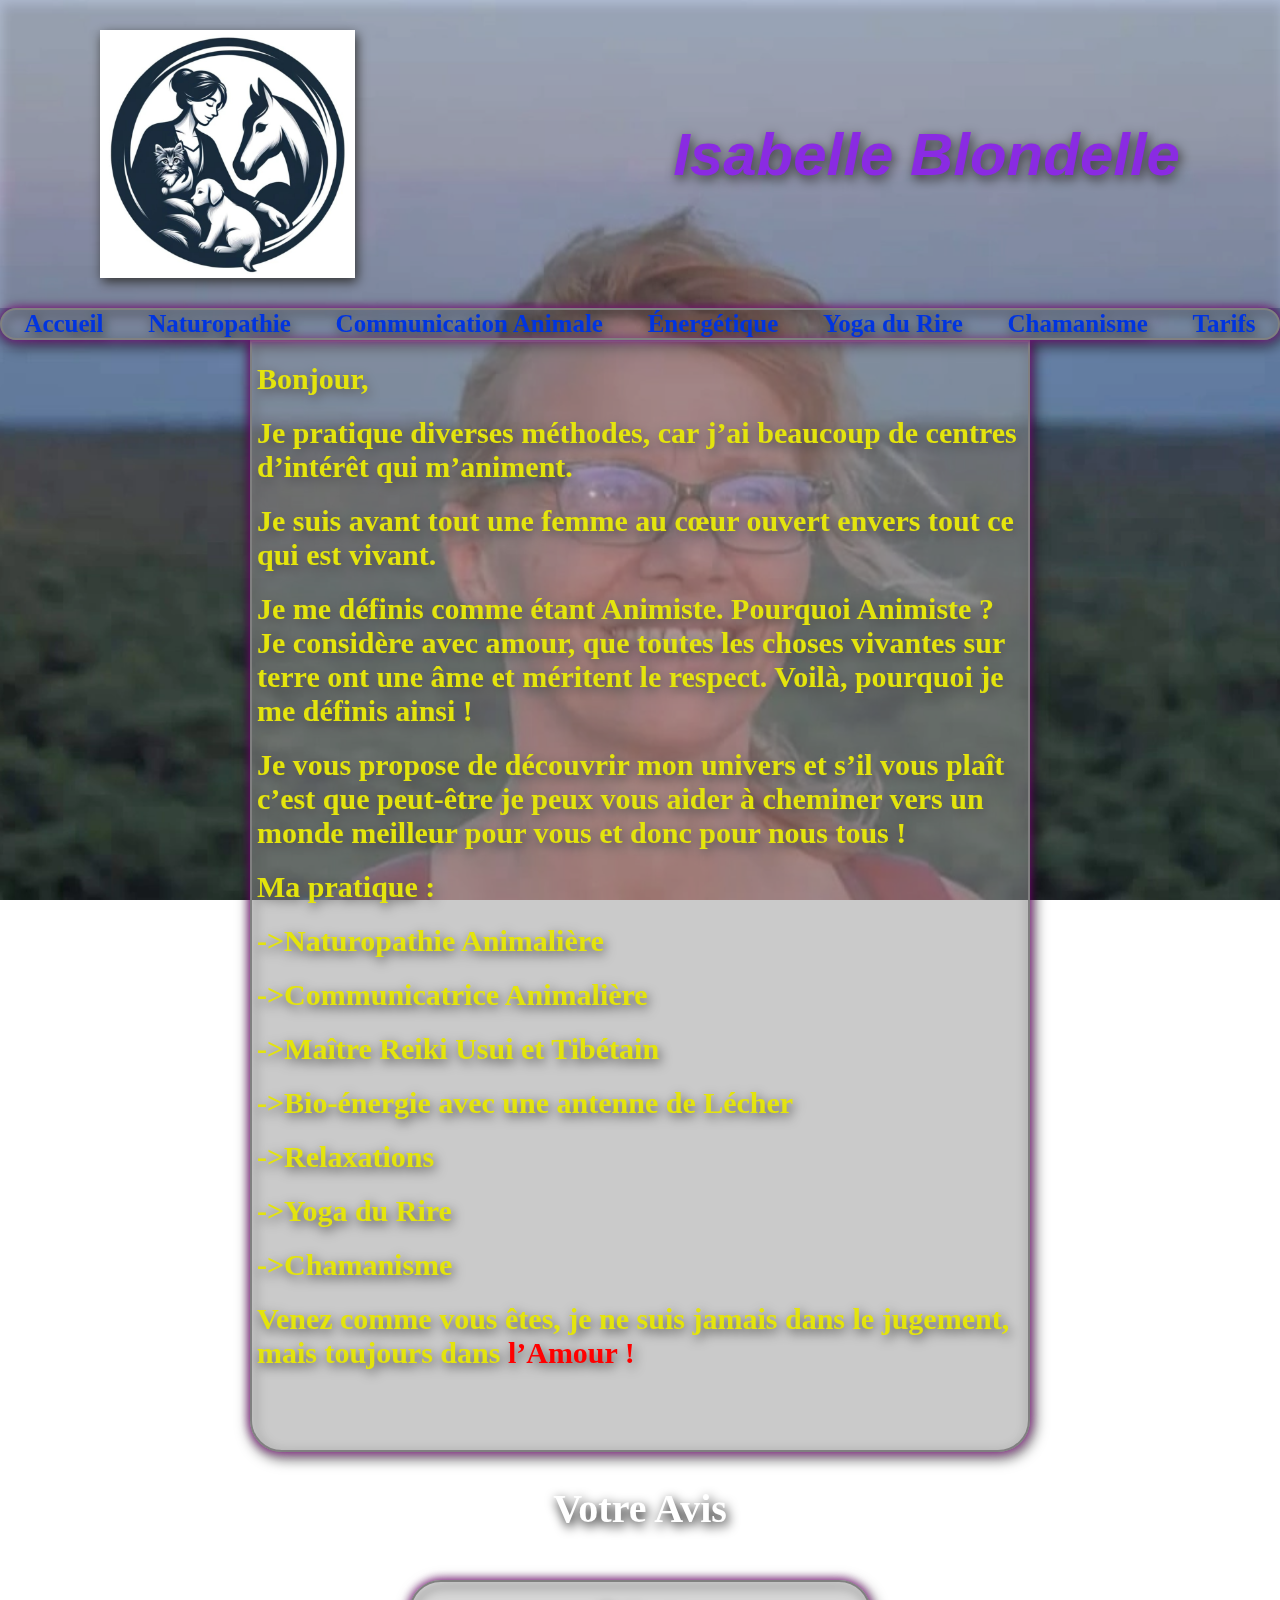
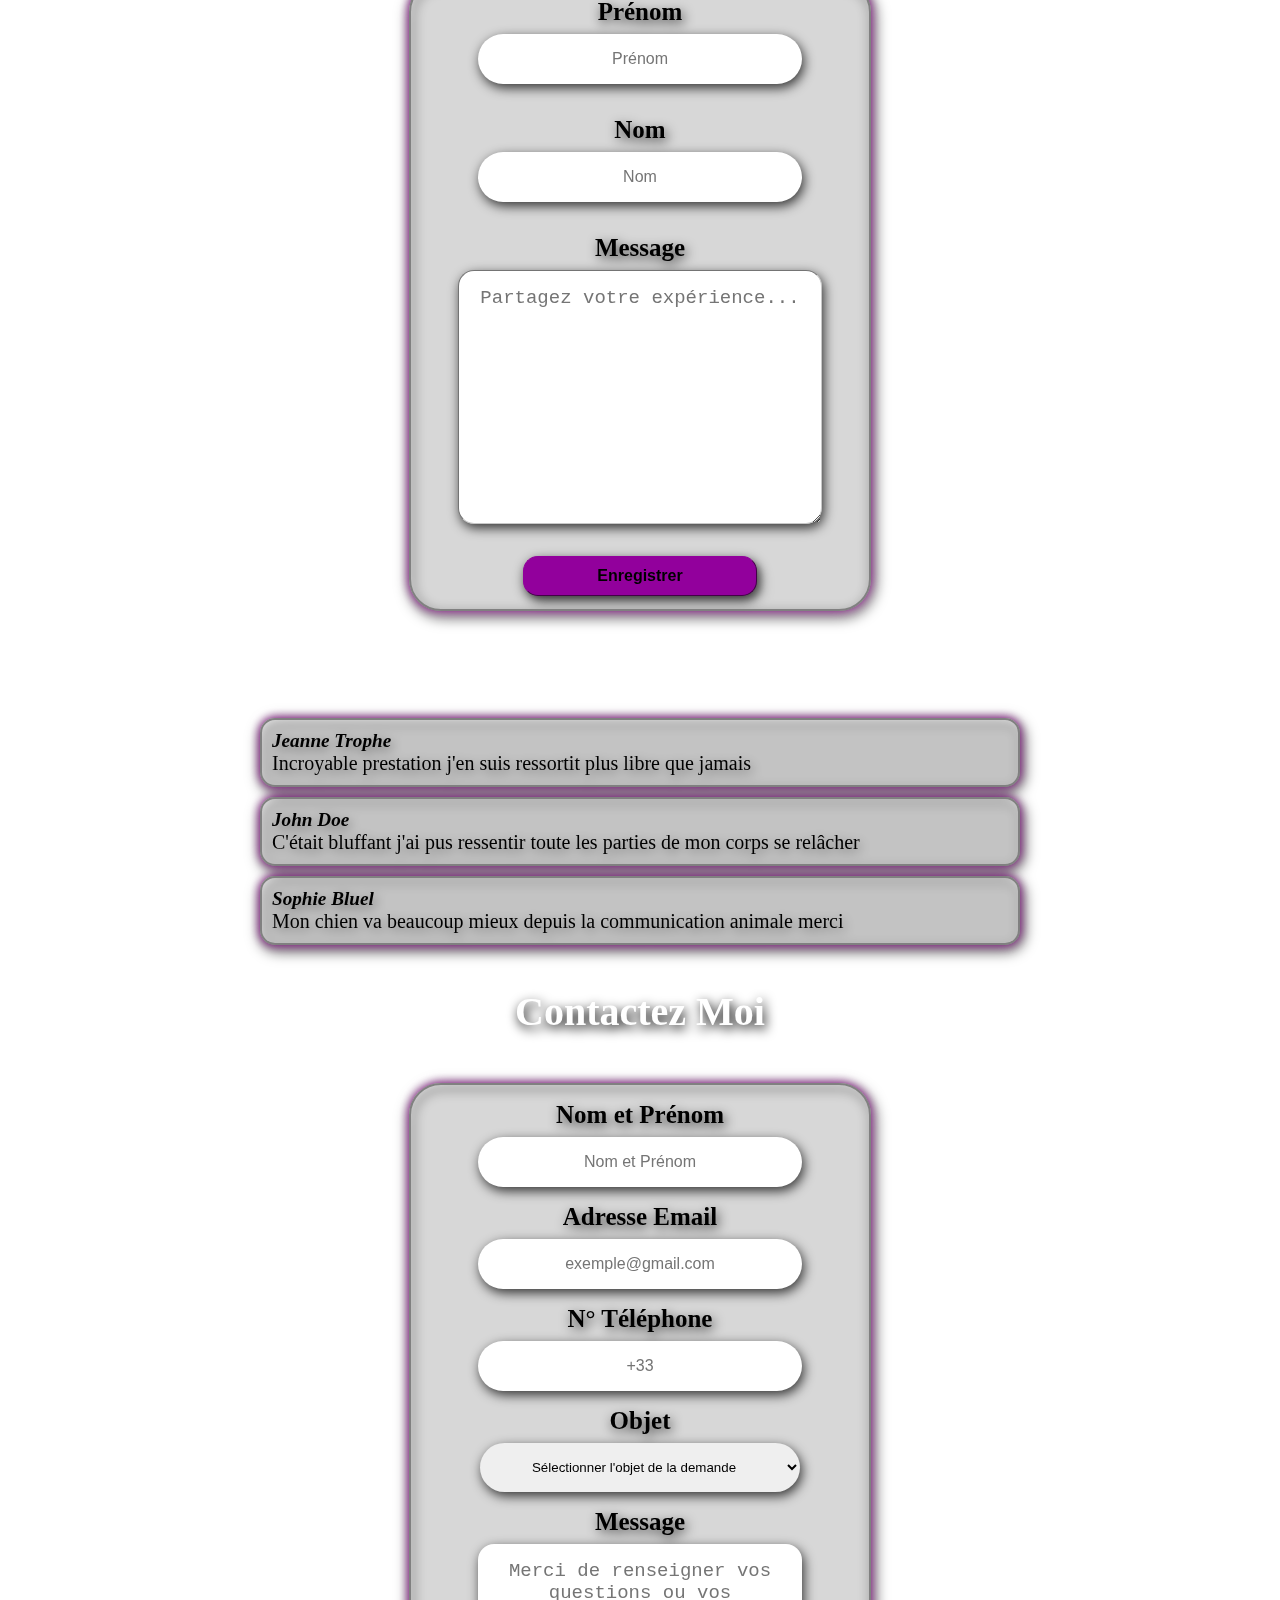
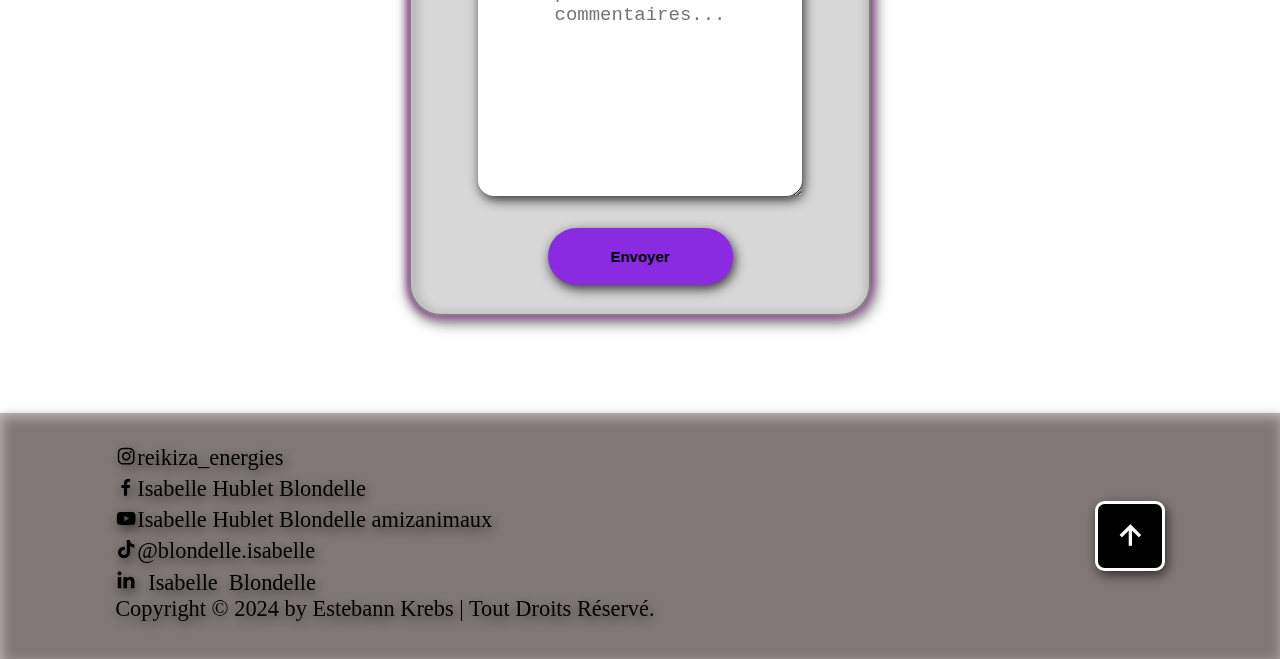
<file: index.html>
<!DOCTYPE html>
<html lang="fr">
  <head>
    <meta charset="utf-8" />
    <link rel="stylesheet" href=".\assets\style.css" />
    <link rel="icon" type="image/vnd.icon" href="./assets/images/favicon.ico">
    <title></title>
    <link
    href="https://unpkg.com/boxicons@2.1.4/css/boxicons.min.css"
    rel="stylesheet"
  />
  </head>
  <body id="accueil">
    <header>
      <section class="top-header">
        <div class="content-top">
         <h1 class="name">
           Isabelle Blondelle
         </h1>
         <img class="logo" src="./assets/images/logo.jpg"></img>
        </div>
    </header>
  </section>
  <section class="section-onglet">
    <div class="onglet">
    <a href=".\index.html">Accueil</a>
  </div>
  <div class="onglet">
    <a href=".\pages\naturopathie.html">Naturopathie</a>
  </div>
  <div class="onglet">
    <a href=".\pages\communicationanimale.html">Communication Animale</a>
  </div>
  <div class="onglet">
    <a href=".\pages\énergétique.html">Énergétique</a>
  </div>
  <div class="onglet">
    <a href=".\pages\yogadurire.html">Yoga du Rire</a>
  </div>
  <div class="onglet">
    <a href=".\pages\chamanisme.html">Chamanisme</a>
  </div>
  <div class="onglet">
    <a href=".\pages\tarifs.html">Tarifs</a>
  </div>
  </section>
  </section>
    <section id="texte">
      <div class="apropos">
        <a>Bonjour,</a> 
           <a>Je pratique diverses méthodes, car j’ai beaucoup de centres d’intérêt qui m’animent.</a>

        <a>Je suis avant tout une femme au cœur ouvert envers tout ce qui est vivant.</a> 
        
        <a>Je me définis comme étant Animiste. Pourquoi Animiste ? Je considère avec amour, que toutes les choses vivantes sur terre ont une âme et méritent le respect. Voilà, pourquoi je me définis ainsi !</a>
        
        <a>Je vous propose de découvrir mon univers et s’il vous plaît c’est que peut-être je peux vous aider à cheminer vers un monde meilleur pour vous et donc pour nous tous !</a>
        
        
        <a>Ma pratique :</a>
          <a>->Naturopathie Animalière</a>
          <a>->Communicatrice Animalière</a>
          <a>->Maître Reiki Usui et Tibétain</a>
          <a>->Bio-énergie avec une antenne de Lécher</a>
          <a>->Relaxations</a>
          <a>->Yoga du Rire</a>
          <a>->Chamanisme</a>
        
        
          <a > Venez comme vous êtes, je ne suis jamais dans le jugement, mais toujours dans <span style="color:red">l’Amour  !</span></a>

      </div>

    </section>
    <section id="comments_container">
      <h2>Votre Avis</h2>
      <form method="post">
        <div>
          <label for="firstName">Prénom</label>
          <input type="text" id="firstName" name="firstName" placeholder="Prénom" required>
        </div>
        <div>
          <label for="lastName">Nom</label>
          <input type="text" id="lastName" name="lastName" placeholder="Nom" required>
        </div>
        <div>
          <label for="message">Message</label>
          <textarea id="message" name="message" cols="30" rows="10" placeholder="Partagez votre expérience..." required></textarea>
        </div>
        <button type="submit">Enregistrer</button>
      </form>
    </section>
    <section id="comments_display">
      <article>
        <p>Jeanne Trophe</p>
        <p>Incroyable prestation j'en suis ressortit plus libre que jamais</p>
      </article>
      <article>
        <p>John Doe</p>
        <p>C'était bluffant j'ai pus ressentir toute les parties de mon corps se relâcher</p>
      </article>
      <article>
        <p>Sophie Bluel</p>
        <p>Mon chien va beaucoup mieux depuis la communication animale merci</p>
      </article>
    </section>
    <section class="section-contact">
      <h2>Contactez Moi</h2>
      <form class="contact-form"action="contact.php" method="post">
        <div class="form-content">
          <label for="name" class="label-contact" >Nom et Prénom</label>
          <input class="input-contact" type="text" name="name" id="name" placeholder="Nom et Prénom" autocomplete="off"/>
          <label for="email" class="label-contact">Adresse Email</label>
          <input class="input-contact" type="email" name="email" id="email" placeholder="exemple@gmail.com" autocomplete="off"/>
          <label for="phone" class="label-contact">N° Téléphone</label>
          <input class="input-contact" type="phone" name="phone" id="phone" placeholder="+33" autocomplete="off"/>
          <label for="objet" class="label-contact">Objet</label>
          <select class="select-contact" name="objet" id="subject">
            <option selected>Sélectionner l'objet de la demande</option>
            <option value="naturopathie">Naturopathie</option>
            <option value="communication">Communication Animale</option>
            <option value="energetique">Énergétique</option>
            <option value="yogadurire">Yoga du Rire</option>
            <option value="chamanisme">Chamanisme</option>
            <option value="rdv">Prendre Rendez-vous</option>
            <option value="devis">Faire un devis</option>
            <option value="autre">Autre</option>
          </select>
          <label for="message" class="label-contact">Message</label>
          <textarea class="message-contact" name="message_avis" cols="20" rows="10" id="message_avis" placeholder="Merci de renseigner vos questions ou vos commentaires..."></textarea>
          <button class="button-contact" type="submit" value="Envoyer">Envoyer</button>
        </div>
      </form>
     
     </section>
     <footer class="footer">
      <div class="footer-text">
        <a href="https://www.instagram.com/reikiza_energies/"><i class='bx bxl-instagram'></i>reikiza_energies</a>
        <a href="https://www.facebook.com/profile.php?id=100008238468492"><i class='bx bxl-facebook'></i> Isabelle Hublet Blondelle</a>
        <a href="https://www.youtube.com/@isabellehubletblondelleami3827"><i class='bx bxl-youtube'></i>  Isabelle Hublet Blondelle amizanimaux</a>
        <a href="https://www.tiktok.com/@blondelle.isabelle"><i class='bx bxl-tiktok'></i>@blondelle.isabelle</a>
        <a href="https://www.linkedin.com/in/isabelle-hublet-blondelle-a17549176/"><i class='bx bxl-linkedin'>  Isabelle Blondelle</i></a>
        <a href="https://estebann12.github.io/Mon-Portfolio/">Copyright &copy; 2024 by Estebann Krebs | Tout Droits Réservé.</a>
  
      </div>
  
      <div class="footer-iconTop">
        <a href="#"><i class='bx bx-up-arrow-alt'></i></a>
  
      </div>
     </footer>
  </body>
</html>
</file>
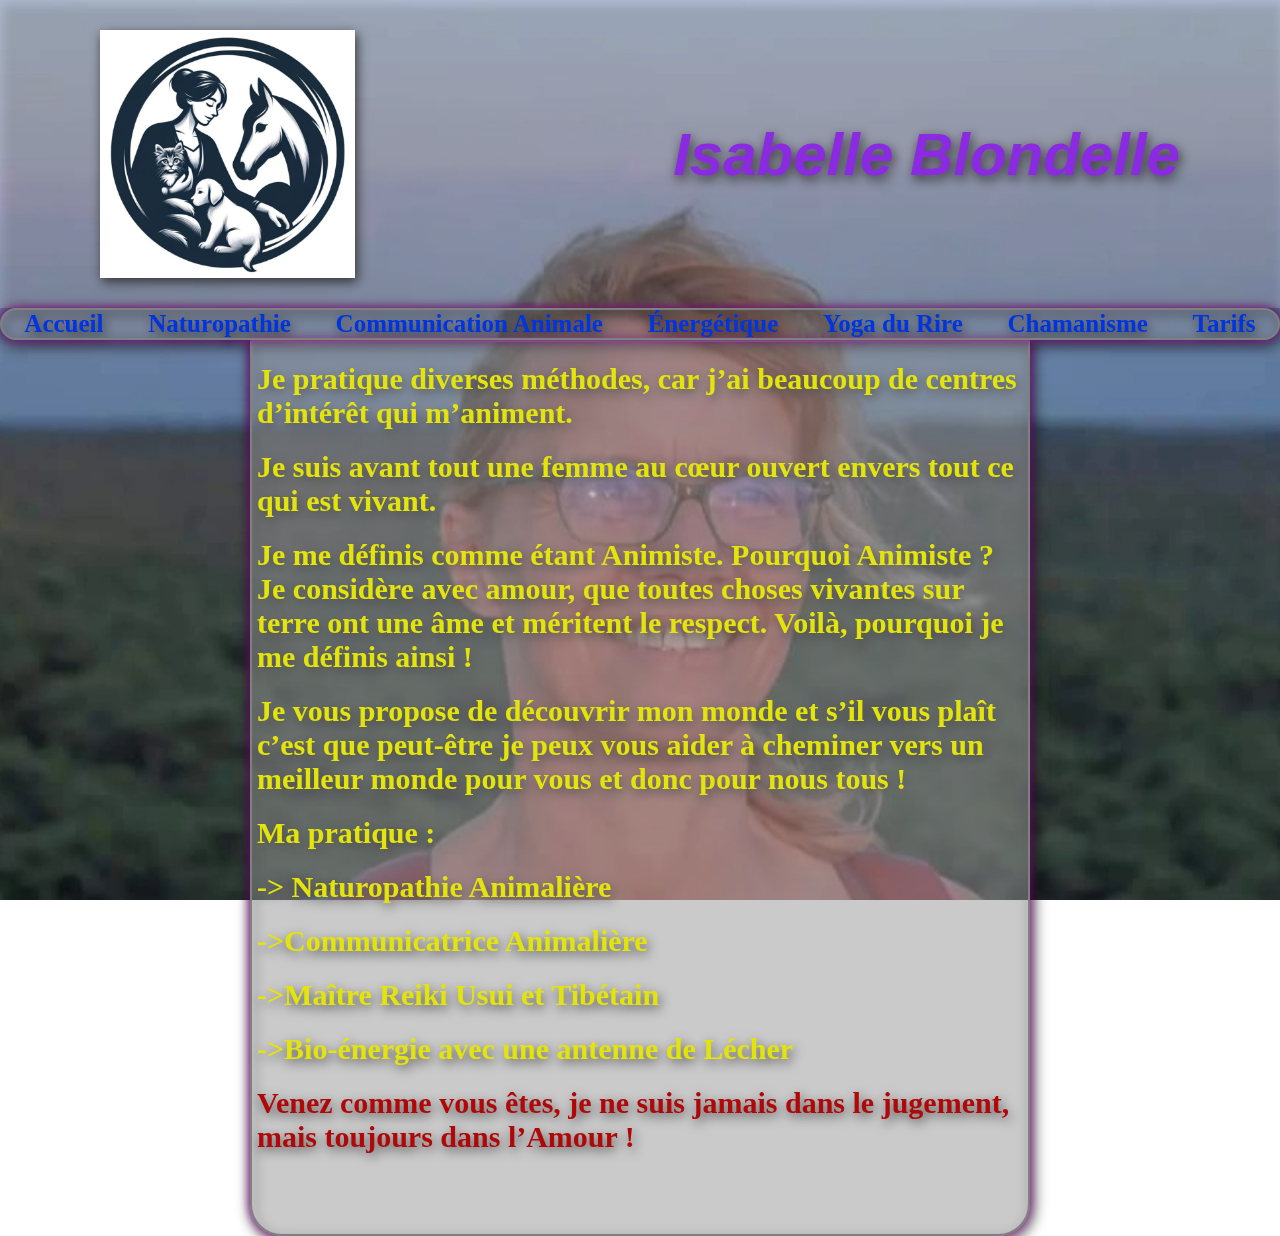
<file: accueil.html>
<!DOCTYPE html>
<html lang="fr">
  <head>
    <meta charset="utf-8" />
    <link rel="stylesheet" href=".\assets\style.css" />
    <link rel="icon" type="image/vnd.icon" href="./assets/images/favicon.ico">
  </head>
  <body id="accueil">
    <header>
      <section class="top-header">
        <div class="content-top">
         <h1 class="name">
           Isabelle Blondelle
         </h1>
         <img class="logo" src="./assets/images/logo.jpg"></img>
        </div>
    </header>
  </section>
  <section class="section-onglet">
    <div class="onglet">
    <a href=".\accueil.html">Accueil</a>
  </div>
  <div class="onglet">
    <a href=".\pages\naturopathie.html">Naturopathie</a>
  </div>
  <div class="onglet">
    <a href=".\pages\communicationanimale.html">Communication Animale</a>
  </div>
  <div class="onglet">
    <a href=".\pages\énergétique.html">Énergétique</a>
  </div>
  <div class="onglet">
    <a href=".\pages\yogadurire.html">Yoga du Rire</a>
  </div>
  <div class="onglet">
    <a href=".\pages\chamanisme.html">Chamanisme</a>
  </div>
  <div class="onglet">
    <a href=".\pages\tarifs.html">Tarifs</a>
  </div>
  </section>
  </section>
    <section id="texte">
      <div class="apropos">
        <a>Je pratique diverses méthodes, car j’ai beaucoup de centres d’intérêt qui m’animent.</a>

        <a>Je suis avant tout une femme au cœur ouvert envers tout ce qui est vivant.</a> 
        
        <a>Je me définis comme étant Animiste. Pourquoi Animiste ? Je considère avec amour, que toutes choses vivantes sur terre ont une âme et méritent le respect. Voilà, pourquoi je me définis ainsi !</a>
        
        <a>Je vous propose de découvrir mon monde et s’il vous plaît c’est que peut-être je peux vous aider à cheminer vers un meilleur monde pour vous et donc pour nous tous !</a>
        
        
        <a>Ma pratique :
          <a>-> Naturopathie Animalière</a>
          <a>->Communicatrice Animalière</a>
          <a>->Maître Reiki Usui et Tibétain</a>
          <a>->Bio-énergie avec une antenne de Lécher</a>
        
        
          <a><span style="color:rgb(176, 8, 8)"> Venez comme vous êtes, je ne suis jamais dans le jugement, mais toujours dans l’Amour !</a>
      </div>

    </section>
  </body>
</html>
</file>
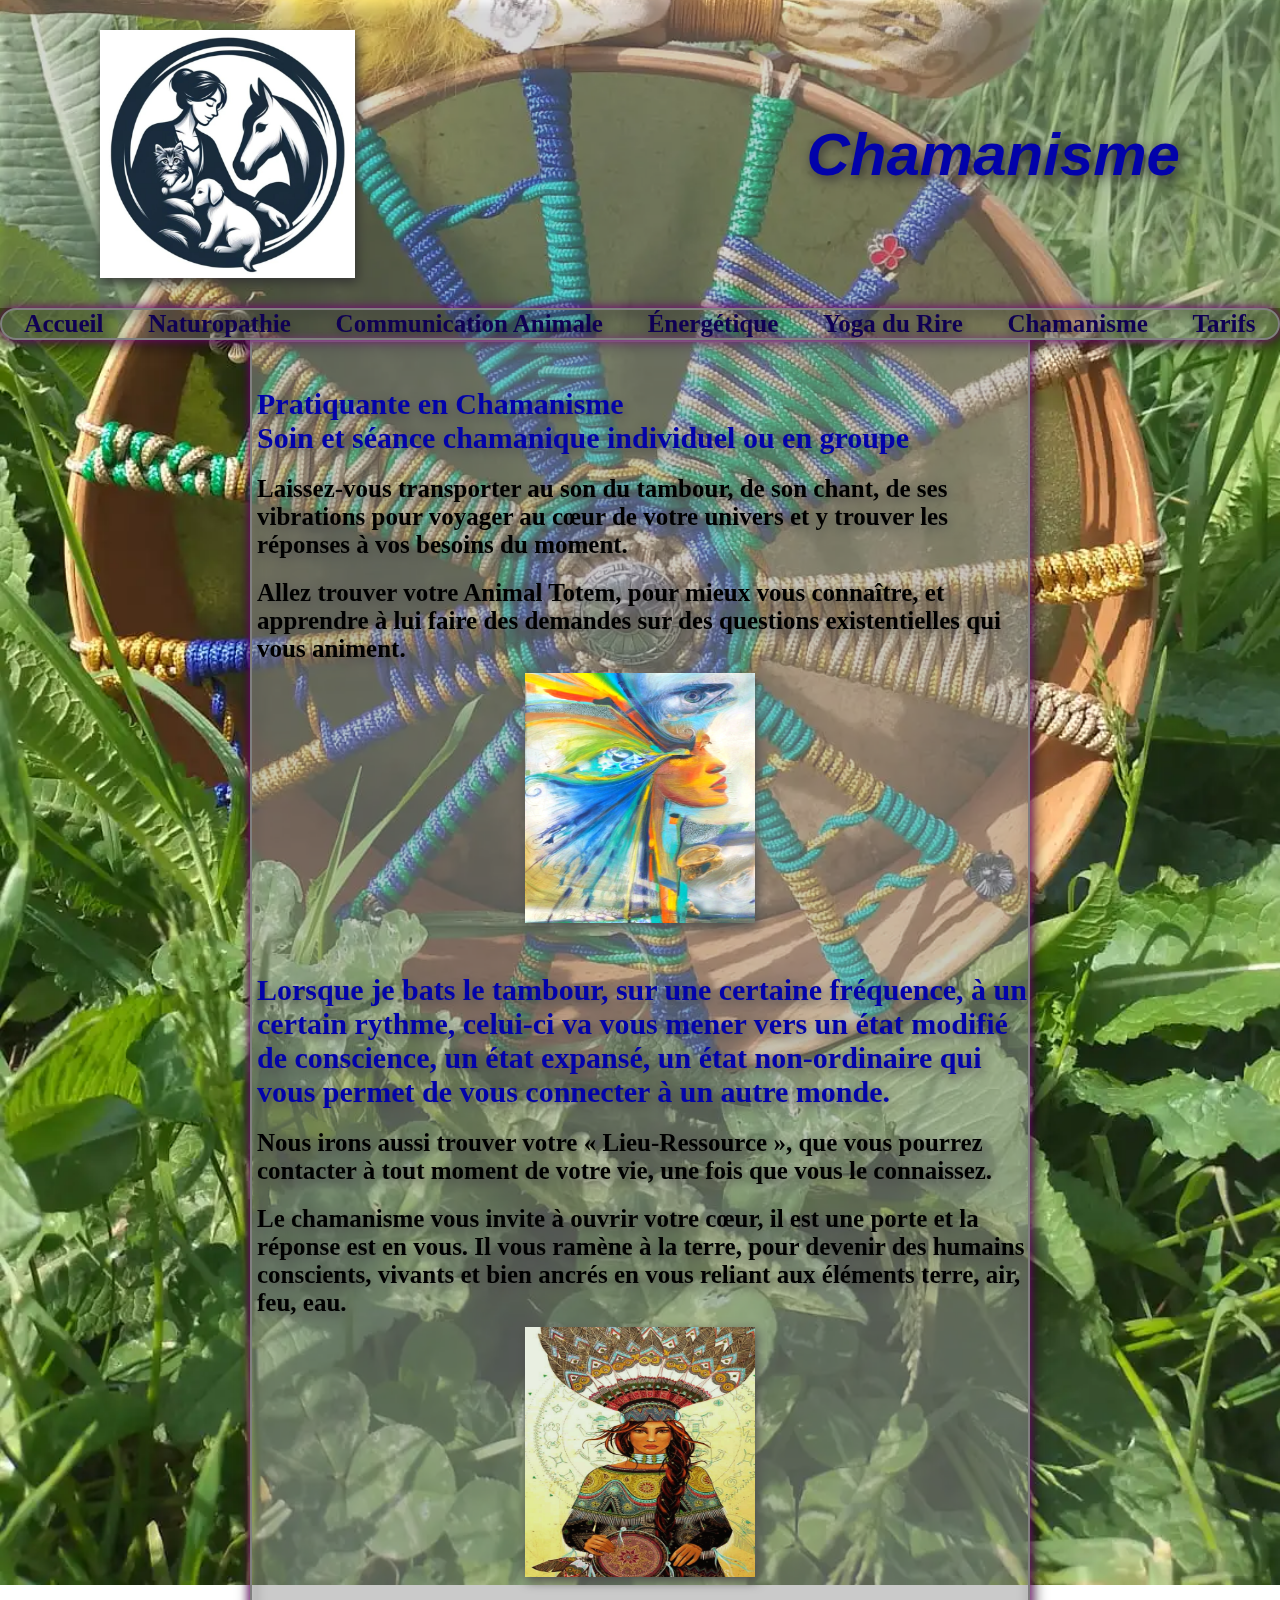
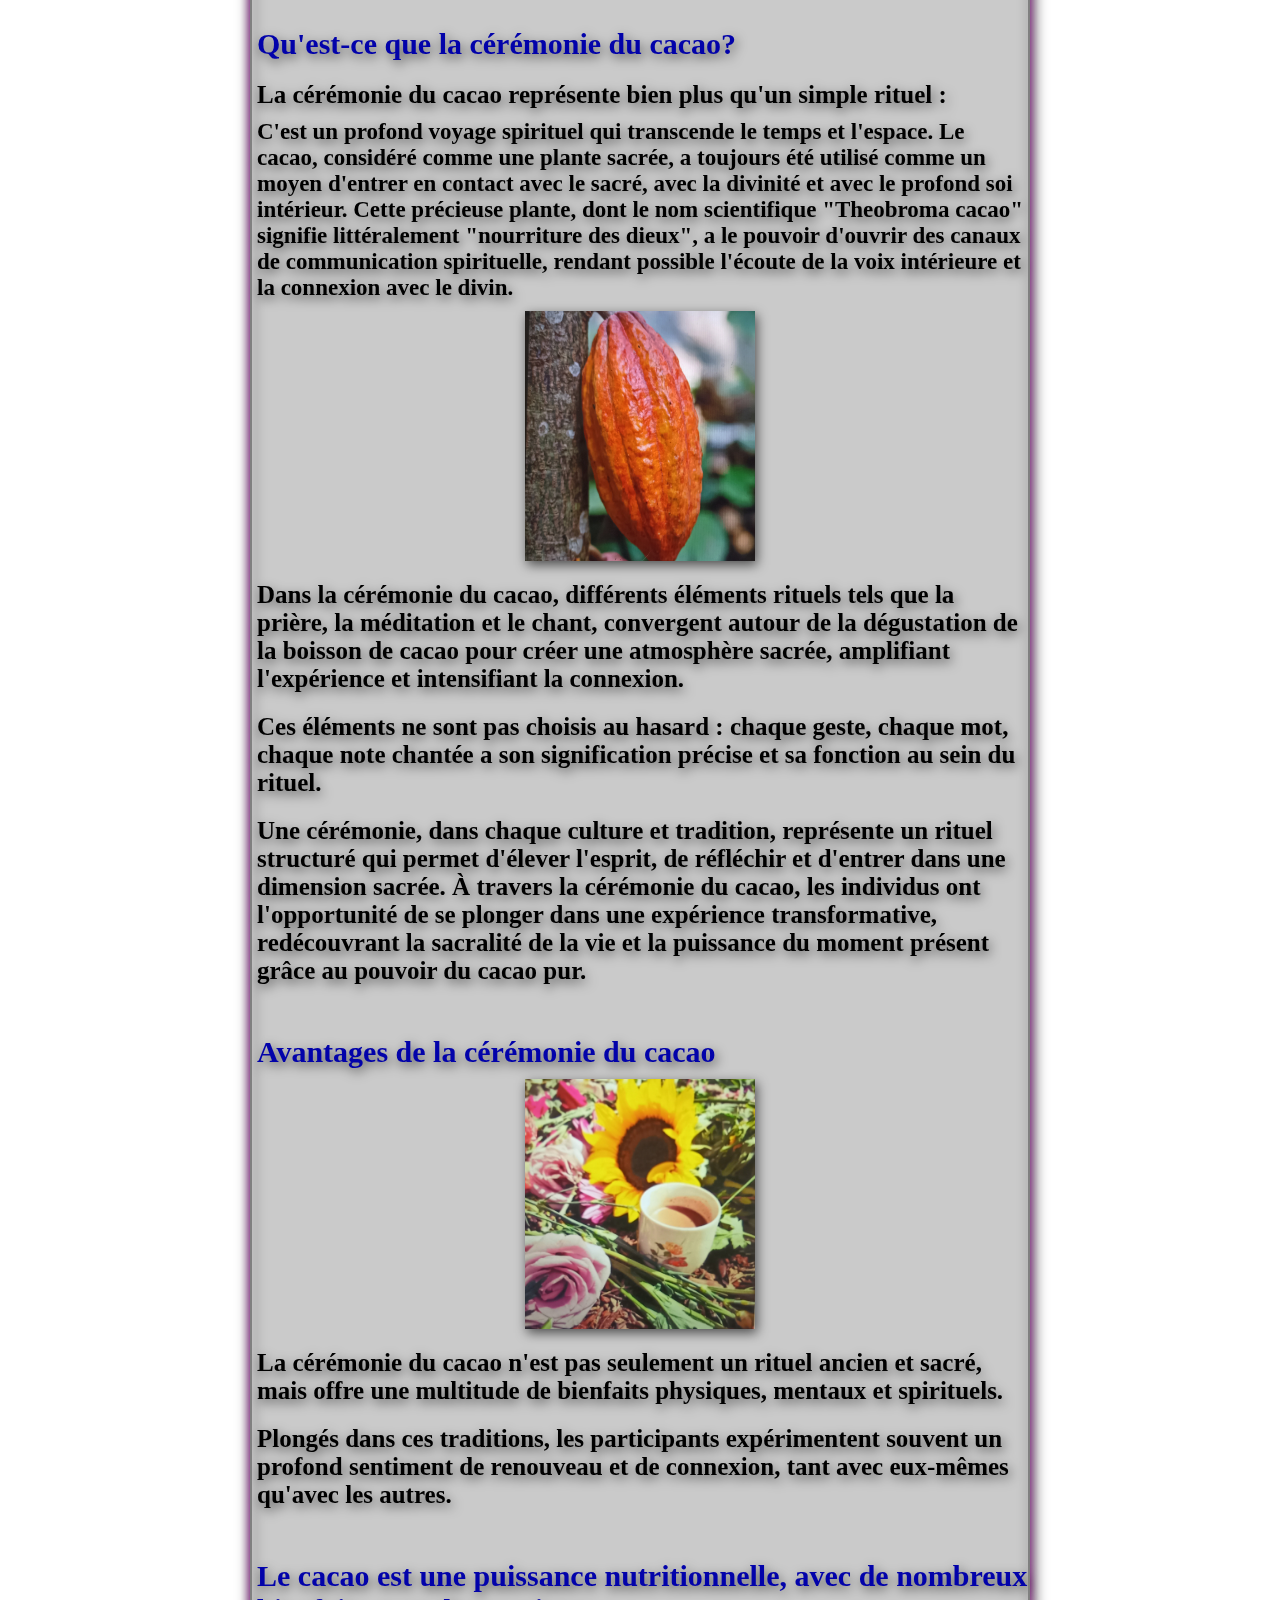
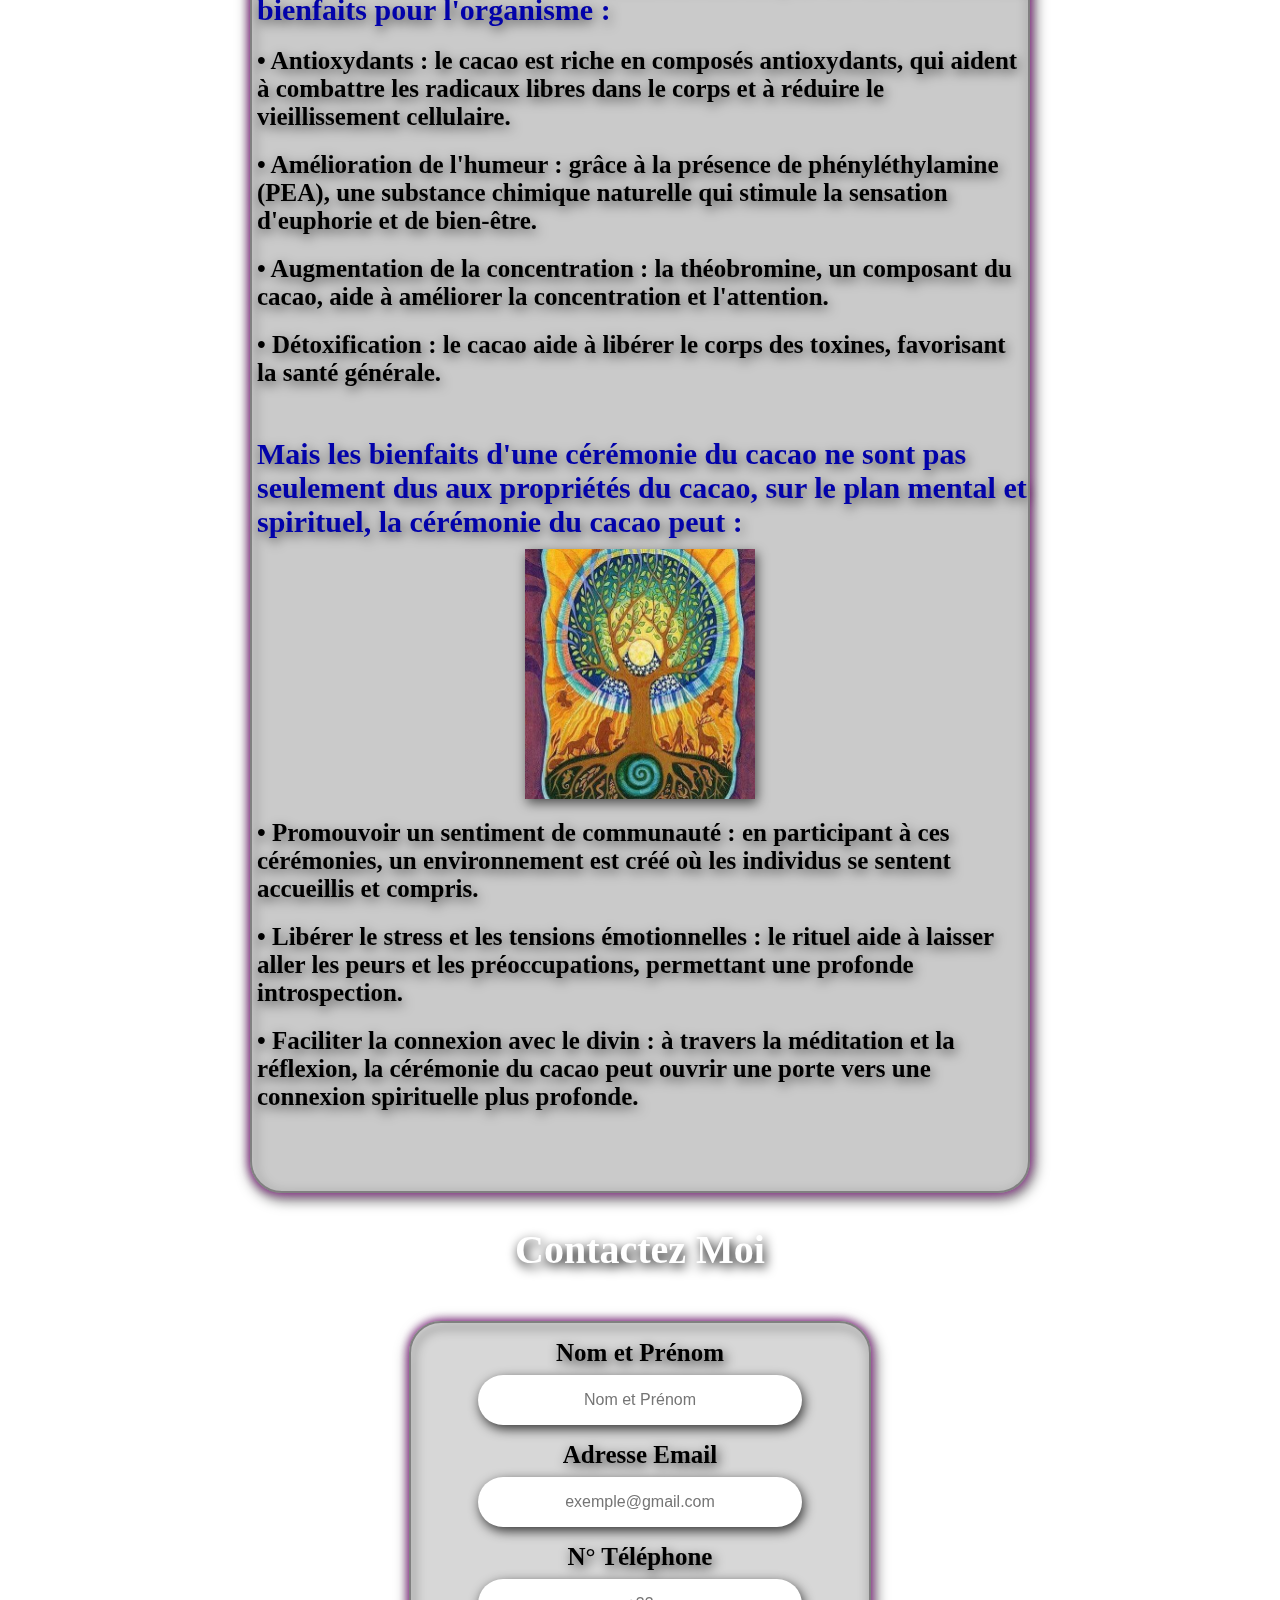
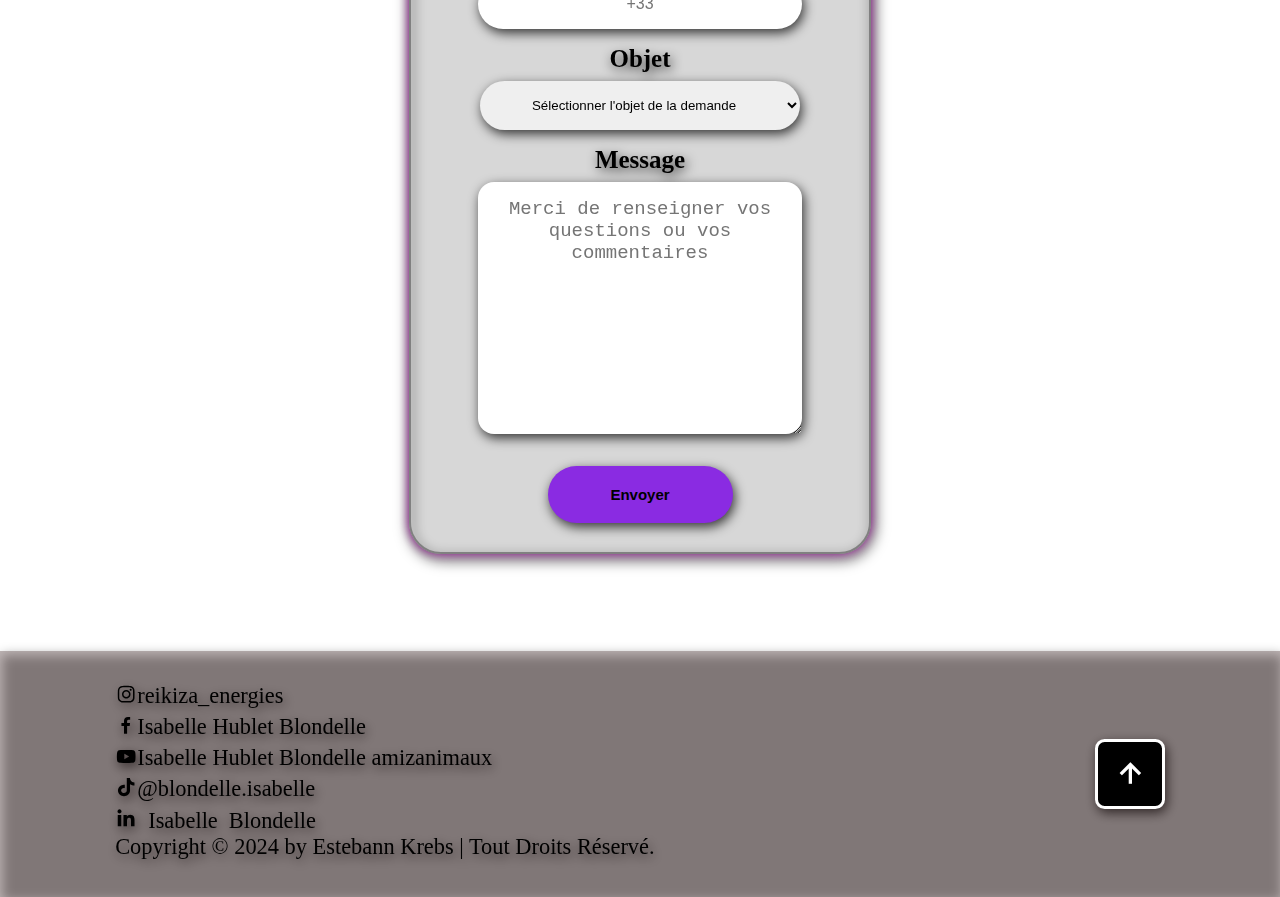
<file: pages/chamanisme.html>
<!DOCTYPE html>
<html lang="fr">
  <head>
    <meta charset="utf-8" />
    <link rel="stylesheet" href="..\assets\style.css" />
    <link rel="icon" type="image/vnd.icon" href="../assets/images/favicon.ico">
    <link
    href="https://unpkg.com/boxicons@2.1.4/css/boxicons.min.css"
    rel="stylesheet"
  />
  </head>
  <body id="chamanisme">
    <header>
      <section class="top-header">
        <div class="content-top">
         <h1 class="name" span style="color:rgb(2, 2, 170)">
           Chamanisme
         </h1>
         <img class="logo" src="../assets/images/logo.jpg"></img>
        </div>
    </header>
  </section>
  <section class="section-onglet">
    <div class="onglet">
    <a href="..\index.php" span style="color:rgb(15, 0, 83)">Accueil</a>
  </div>
  <div class="onglet">
    <a href=".\naturopathie.html" span style="color:rgb(15, 0, 83)">Naturopathie</a>
  </div>
  <div class="onglet">
    <a href=".\communicationanimale.html" span style="color:rgb(15, 0, 83)">Communication Animale</a>
  </div>
  <div class="onglet">
    <a href=".\énergétique.html" span style="color:rgb(15, 0, 83)">Énergétique</a>
  </div>
  <div class="onglet">
    <a href=".\yogadurire.html" span style="color:rgb(15, 0, 83)">Yoga du Rire</a>
  </div>
  <div class="onglet">
    <a href=".\chamanisme.html" span style="color:rgb(15, 0, 83)">Chamanisme</a>
  </div>
  <div class="onglet">
    <a href=".\tarifs.html" span style="color:rgb(15, 0, 83)">Tarifs</a>
  </div>
  </section>
  <section id="texte">
    <div class="chamanisme">
      <h2>Pratiquante en Chamanisme</h2>
        <h3 id="chama">Soin et séance chamanique
        individuel ou en groupe</h3>
      
 
<a>Laissez-vous transporter au son du tambour, de son chant, de ses vibrations pour voyager au cœur de votre univers et y trouver les réponses à vos besoins du moment.</a>

<a>Allez trouver votre Animal Totem, pour mieux vous connaître, et apprendre à lui faire des demandes sur des questions existentielles qui vous animent.</a>
<div class="div-img">
  <img  class="images-energie" src="../assets/images/chamanisme/totem.jpg" alt="photo abstrait d'une femme ayant por animale totem un poisson">
</div>

<h3>Lorsque je bats le tambour, sur une certaine fréquence, à un certain rythme, celui-ci va vous mener vers un état modifié de conscience, un état expansé, un état non-ordinaire qui vous permet de vous connecter à un autre monde.</h3>
<a>Nous irons aussi trouver votre « Lieu-Ressource », que vous pourrez contacter à tout moment de votre vie, une fois que vous le connaissez.</a>


<a>Le chamanisme vous invite à ouvrir votre cœur, il est une porte et la réponse est en vous. Il vous ramène à la terre, pour devenir des humains conscients, vivants et bien ancrés en vous reliant aux éléments terre, air, feu, eau.</a>
<div class="div-img">
  <img  class="images-energie" src="../assets/images/chamanisme/femmetambour.jpg" alt="dessin d'une femme indienne jouant du tambour">
</div>
<h3>Qu'est-ce que la cérémonie du cacao?</h3>
<a>La cérémonie du cacao représente bien plus qu'un simple rituel :</a> <p>C'est un profond voyage spirituel qui transcende le temps et l'espace. Le cacao, considéré comme une plante sacrée, a toujours été utilisé comme un moyen d'entrer en contact avec le sacré, avec la divinité et avec le profond soi intérieur. Cette précieuse plante, dont le nom scientifique "Theobroma cacao" signifie littéralement "nourriture des dieux", a le pouvoir d'ouvrir des canaux de communication spirituelle, rendant possible l'écoute de la voix intérieure et la connexion avec le divin.</p>
<div class="div-img">
  <img  class="images-energie" src="../assets/images/chamanisme/cacao.jpg" alt="Photo d'un fruit de cacao">
</div> 
<a>Dans la cérémonie du cacao, différents éléments rituels tels que la prière, la méditation et le chant, convergent autour de la dégustation de la boisson de cacao pour créer une atmosphère sacrée, amplifiant l'expérience et intensifiant la connexion.</a> 
<a>Ces éléments ne sont pas choisis au hasard : chaque geste, chaque mot, chaque note chantée a son signification précise et sa fonction au sein du rituel.</a>
<a>Une cérémonie, dans chaque culture et tradition, représente un rituel structuré qui permet d'élever l'esprit, de réfléchir et d'entrer dans une dimension sacrée. À travers la cérémonie du cacao, les individus ont l'opportunité de se plonger dans une expérience transformative, redécouvrant la sacralité de la vie et la puissance du moment présent grâce au pouvoir du cacao pur.</a>
<h3>Avantages de la cérémonie du cacao</h3>
<div class="div-img">
  <img  class="images-energie" src="../assets/images/chamanisme/tassefleur.jpg" alt="Tasse de cacao entourée de fleurs">
</div> 
<a>La cérémonie du cacao n'est pas seulement un rituel ancien et sacré, mais offre une multitude de bienfaits physiques, mentaux et spirituels.</a> 
<a>Plongés dans ces traditions, les participants expérimentent souvent un profond sentiment de renouveau et de connexion, tant avec eux-mêmes qu'avec les autres.</a>
<h3>Le cacao est une puissance nutritionnelle, avec de nombreux bienfaits pour l'organisme :</h3>
<a>•	Antioxydants : le cacao est riche en composés antioxydants, qui aident à combattre les radicaux libres dans le corps et à réduire le vieillissement cellulaire.</a>
<a>•	Amélioration de l'humeur : grâce à la présence de phényléthylamine (PEA), une substance chimique naturelle qui stimule la sensation d'euphorie et de bien-être.</a>
<a>•	Augmentation de la concentration : la théobromine, un composant du cacao, aide à améliorer la concentration et l'attention.</a>
<a>•	Détoxification : le cacao aide à libérer le corps des toxines, favorisant la santé générale.</a>
<h3>Mais les bienfaits d'une cérémonie du cacao ne sont pas seulement dus aux propriétés du cacao, sur le plan mental et spirituel, la cérémonie du cacao peut :</h3>
<div class="div-img">
  <img  class="images-energie" src="../assets/images/chamanisme/arbremonde.jpg" alt="peinture de l'arbre monde">
</div> 
<a>•	Promouvoir un sentiment de communauté : en participant à ces cérémonies, un environnement est créé où les individus se sentent accueillis et compris.</a>
<a>•	Libérer le stress et les tensions émotionnelles : le rituel aide à laisser aller les peurs et les préoccupations, permettant une profonde introspection.</a>
<a>•	Faciliter la connexion avec le divin : à travers la méditation et la réflexion, la cérémonie du cacao peut ouvrir une porte vers une connexion spirituelle plus profonde.</a>



    </div>
  </section>
  <section class="section-contact">
    <h2>Contactez Moi</h2>
    <form class="contact-form"action="contact.php" method="post">
      <div class="form-content">
        <label for="name" class="label-contact" >Nom et Prénom</label>
        <input class="input-contact" type="text" name="name" id="name" placeholder="Nom et Prénom" autocomplete="off"/>
        <label for="email" class="label-contact">Adresse Email</label>
        <input class="input-contact" type="email" name="email" id="email" placeholder="exemple@gmail.com" autocomplete="off"/>
        <label for="phone" class="label-contact">N° Téléphone</label>
        <input class="input-contact" type="phone" name="phone" id="phone" placeholder="+33" autocomplete="off"/>
        <label for="objet" class="label-contact">Objet</label>
        <select class="select-contact" name="objet" id="subject">
          <option selected>Sélectionner l'objet de la demande</option>
          <option value="naturopathie">Naturopathie</option>
          <option value="communication">Communication Animale</option>
          <option value="energetique">Énergétique</option>
          <option value="yogadurire">Yoga du Rire</option>
          <option value="chamanisme">Chamanisme</option>
          <option value="rdv">Prendre Rendez-vous</option>
          <option value="devis">Faire un devis</option>
          <option value="autre">Autre</option>
        </select>
        <label for="message" class="label-contact">Message</label>
        <textarea class="message-contact" name="message" cols="20" rows="10" id="message" placeholder="Merci de renseigner vos questions ou vos commentaires"></textarea>
        <button class="button-contact" type="submit" value="Envoyer">Envoyer</button>
      </div>
    </form>
   
   </section>
   <footer class="footer">
    <div class="footer-text">
      <a href="https://www.instagram.com/reikiza_energies/"><i class='bx bxl-instagram'></i>reikiza_energies</a>
      <a href="https://www.facebook.com/profile.php?id=100008238468492"><i class='bx bxl-facebook'></i> Isabelle Hublet Blondelle</a>
      <a href="https://www.youtube.com/@isabellehubletblondelleami3827"><i class='bx bxl-youtube'></i>  Isabelle Hublet Blondelle amizanimaux</a>
      <a href="https://www.tiktok.com/@blondelle.isabelle"><i class='bx bxl-tiktok'></i>@blondelle.isabelle</a>
      <a href="https://www.linkedin.com/in/isabelle-hublet-blondelle-a17549176/"><i class='bx bxl-linkedin'>  Isabelle Blondelle</i></a>
      <a href="https://estebann12.github.io/Mon-Portfolio/">Copyright &copy; 2024 by Estebann Krebs | Tout Droits Réservé.</a>

    </div>

    <div class="footer-iconTop">
      <a href="#"><i class='bx bx-up-arrow-alt'></i></a>

    </div>
   </footer>
  </body>
</html>
</file>
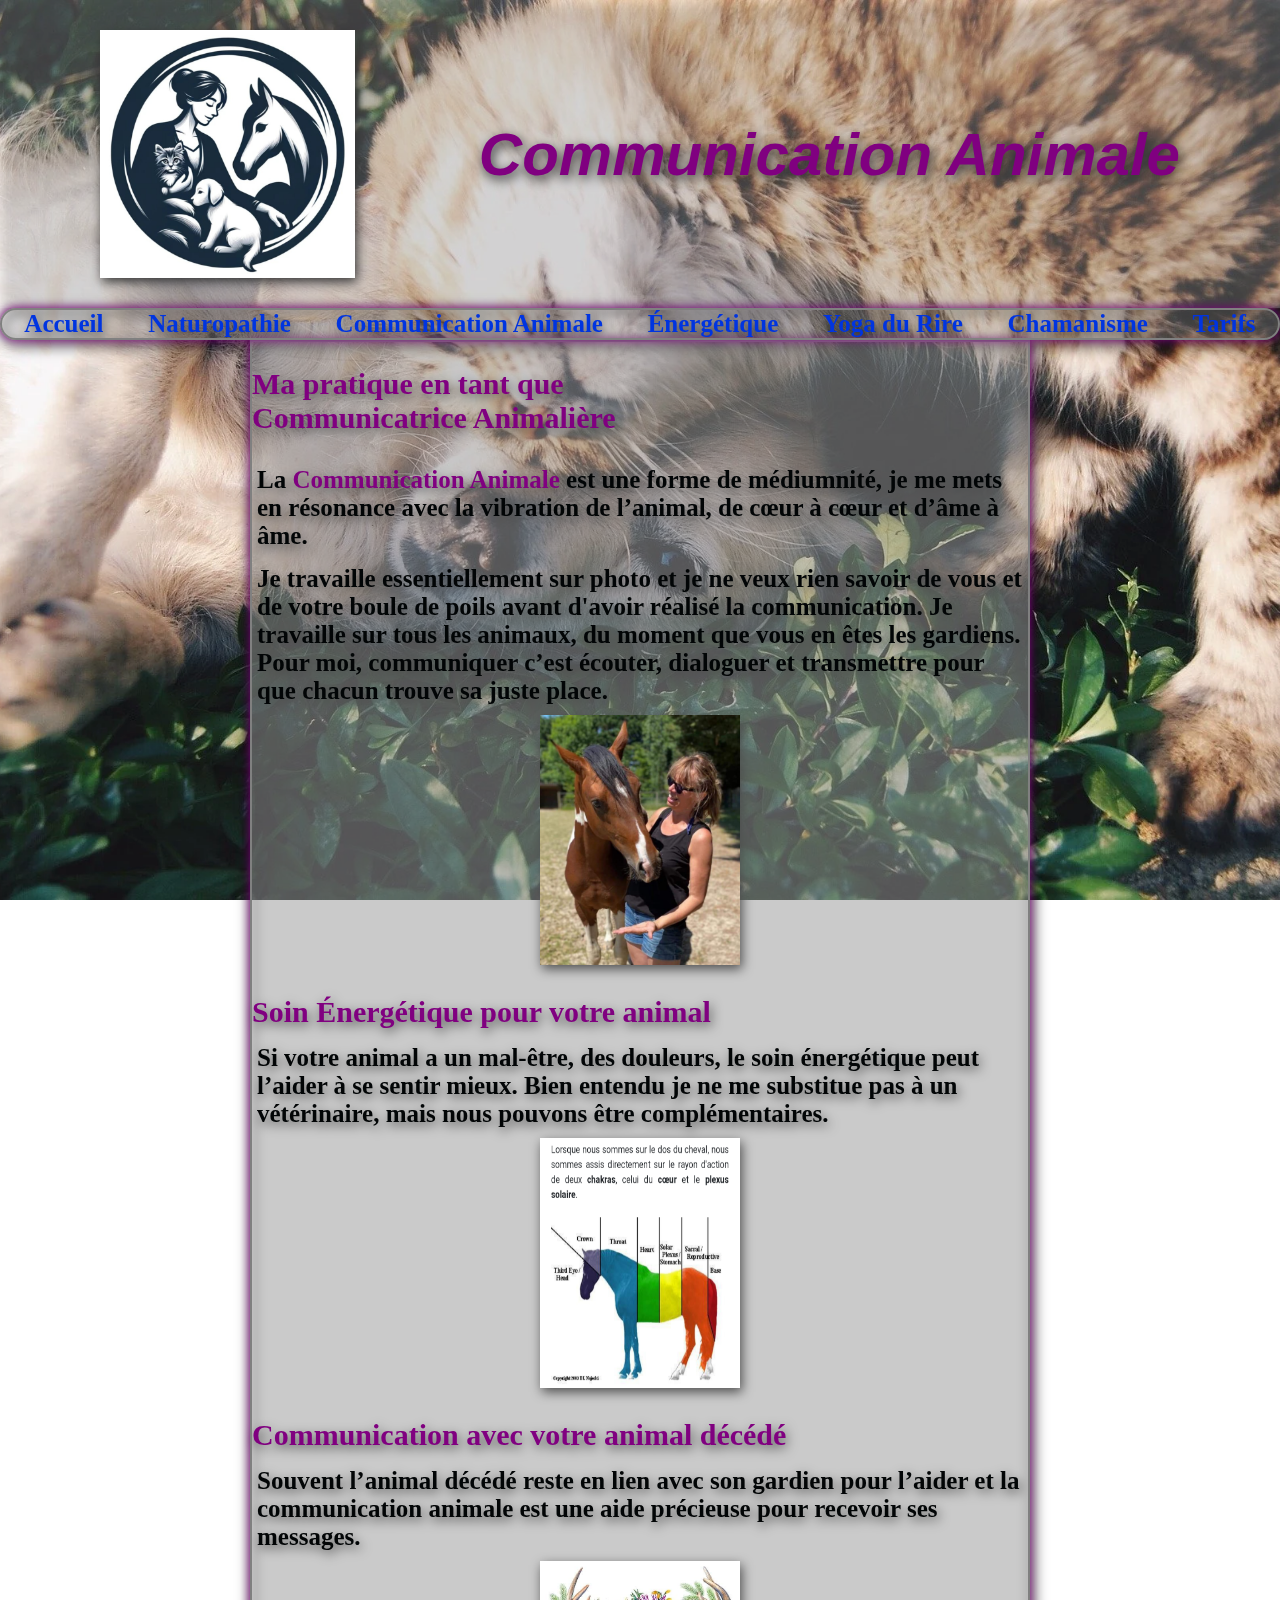
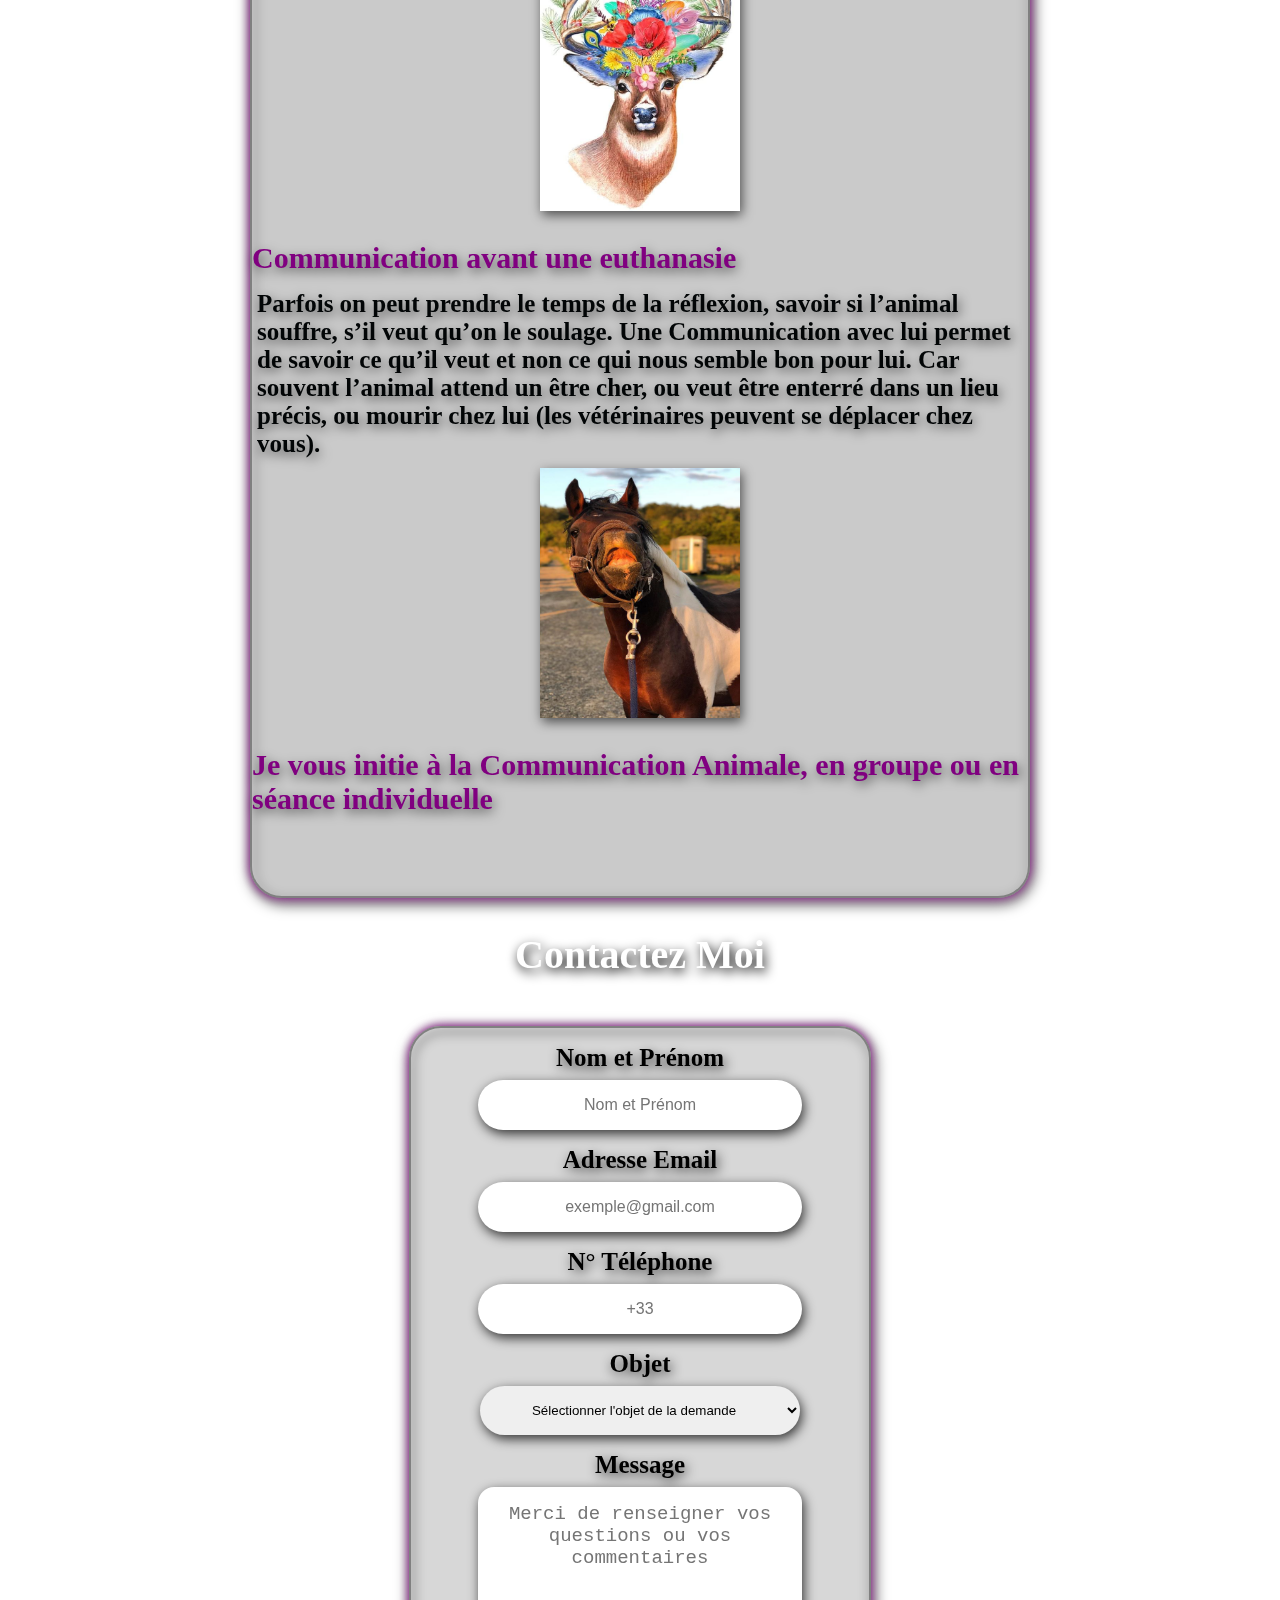
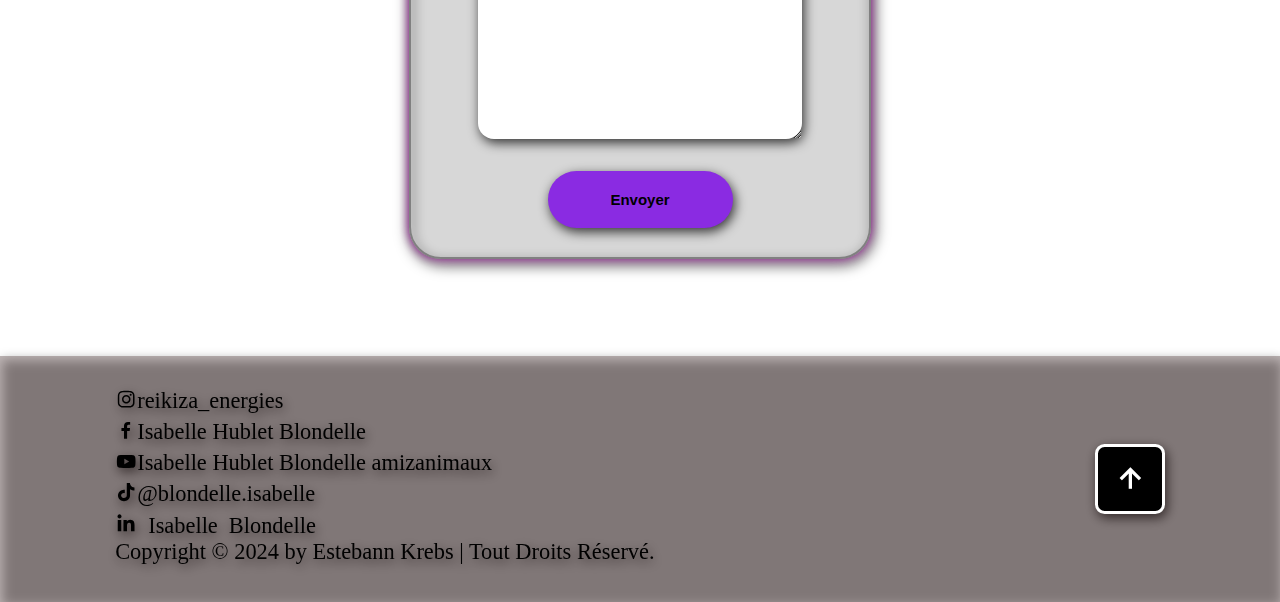
<file: pages/communicationanimale.html>
<!DOCTYPE html>
<html lang="fr">
  <head>
    <meta charset="utf-8" />
    <link rel="stylesheet" href="..\assets\style.css" />
    <link rel="icon" type="image/vnd.icon" href="../assets/images/favicon.ico">
    <link
    href="https://unpkg.com/boxicons@2.1.4/css/boxicons.min.css"
    rel="stylesheet"
  />
  </head>
  <body id="communicationanimale">
    <header>
      <section class="top-header">
        <div class="content-top">
         <h1 class="name">
           <span style="color:purple">Communication Animale</span>
         </h1>
         <img class="logo" src="../assets/images/logo.jpg"></img>
        </div>
    </header>
  </section>
  <section class="section-onglet">
    <div class="onglet">
    <a href="..\index.php">Accueil</a>
  </div>
  <div class="onglet">
    <a href=".\naturopathie.html">Naturopathie</a>
  </div>
  <div class="onglet">
    <a href=".\communicationanimale.html">Communication Animale</a>
  </div>
  <div class="onglet">
    <a href=".\énergétique.html">Énergétique</a>
  </div>
  <div class="onglet">
    <a href=".\yogadurire.html">Yoga du Rire</a>
  </div>
  <div class="onglet">
    <a href=".\chamanisme.html">Chamanisme</a>
  </div>
  <div class="onglet">
    <a href=".\tarifs.html">Tarifs</a>
  </div>
  </section>
    <section id="texte">
      <div class="commu">
        <h2>Ma pratique en tant que</h2>
         <h3 id="communicatrice">Communicatrice Animalière</h3>
        <a>La <span style="color:purple">Communication Animale</span> est une forme de médiumnité, je me mets en résonance avec la vibration de l’animal, de cœur à cœur et d’âme à âme.</a>
        <a> Je travaille essentiellement sur photo et je ne veux rien savoir de vous et de votre boule de poils avant d'avoir réalisé la communication. Je travaille sur tous les animaux, du moment que vous en êtes les gardiens. Pour moi, communiquer c’est écouter, dialoguer et transmettre pour que chacun trouve sa juste place.</a>
        <div class="div-img">
          <img  class="images" src="../assets/images/communication/isacheval.jpg" alt="photo de isabelle blondelle avec un cheval">
        </div> 

        <h3>Soin Énergétique pour votre animal</h3>
          <a>Si votre animal a un mal-être, des douleurs, le soin énergétique peut l’aider à se sentir mieux. Bien entendu je ne me substitue pas à un vétérinaire, mais nous pouvons être complémentaires.</a>
          <div class="div-img">
            <img  class="images" src="../assets/images/communication/0 naturo cheval couleur chakras.png" alt="photo des chakras d'un cheval">
          </div> 
          
          <h3>Communication avec votre animal décédé</h3>
          <a>Souvent l’animal décédé reste en lien avec son gardien pour l’aider et la communication animale est une aide précieuse pour recevoir ses messages.</a>
          <div class="div-img">
            <img  class="images" src="../assets/images/communication/cerf.jpg" alt="photo d'un cerf avec une couronne de fleurs">
          </div>
          
          <h3>Communication avant une euthanasie</h3>
          <a>Parfois on peut prendre le temps de la réflexion, savoir si l’animal souffre, s’il veut qu’on le soulage. Une Communication avec lui permet de savoir ce qu’il veut et non ce qui nous semble bon pour lui. Car souvent l’animal attend un être cher, ou veut être enterré dans un lieu précis, ou mourir chez lui (les vétérinaires peuvent se déplacer chez vous).</a>
          <div class="div-img">
            <img  class="images" src="../assets/images/communication/Tocata.png" alt="photo d'un cheval qui souris">
          </div>
          
          <h3>Je vous initie à la Communication Animale, en groupe ou en séance individuelle</h3>

      </div>
    </section>
    <section class="section-contact">
      <h2>Contactez Moi</h2>
      <form class="contact-form"action="contact.php" method="post">
        <div class="form-content">
          <label for="name" class="label-contact" >Nom et Prénom</label>
          <input class="input-contact" type="text" name="name" id="name" placeholder="Nom et Prénom" autocomplete="off"/>
          <label for="email" class="label-contact">Adresse Email</label>
          <input class="input-contact" type="email" name="email" id="email" placeholder="exemple@gmail.com" autocomplete="off"/>
          <label for="phone" class="label-contact">N° Téléphone</label>
          <input class="input-contact" type="phone" name="phone" id="phone" placeholder="+33" autocomplete="off"/>
          <label for="objet" class="label-contact">Objet</label>
          <select class="select-contact" name="objet" id="subject">
            <option selected>Sélectionner l'objet de la demande</option>
            <option value="naturopathie">Naturopathie</option>
            <option value="communication">Communication Animale</option>
            <option value="energetique">Énergétique</option>
            <option value="yogadurire">Yoga du Rire</option>
            <option value="chamanisme">Chamanisme</option>
            <option value="rdv">Prendre Rendez-vous</option>
            <option value="devis">Faire un devis</option>
            <option value="autre">Autre</option>
          </select>
          <label for="message" class="label-contact">Message</label>
          <textarea class="message-contact" name="message" cols="20" rows="10" id="message" placeholder="Merci de renseigner vos questions ou vos commentaires"></textarea>
          <button class="button-contact" type="submit" value="Envoyer">Envoyer</button>
        </div>
      </form>
     
     </section>
     <footer class="footer">
      <div class="footer-text">
        <a href="https://www.instagram.com/reikiza_energies/"><i class='bx bxl-instagram'></i>reikiza_energies</a>
        <a href="https://www.facebook.com/profile.php?id=100008238468492"><i class='bx bxl-facebook'></i> Isabelle Hublet Blondelle</a>
        <a href="https://www.youtube.com/@isabellehubletblondelleami3827"><i class='bx bxl-youtube'></i>  Isabelle Hublet Blondelle amizanimaux</a>
        <a href="https://www.tiktok.com/@blondelle.isabelle"><i class='bx bxl-tiktok'></i>@blondelle.isabelle</a>
        <a href="https://www.linkedin.com/in/isabelle-hublet-blondelle-a17549176/"><i class='bx bxl-linkedin'>  Isabelle Blondelle</i></a>
        <a href="https://estebann12.github.io/Mon-Portfolio/">Copyright &copy; 2024 by Estebann Krebs | Tout Droits Réservé.</a>
  
      </div>
  
      <div class="footer-iconTop">
        <a href="#"><i class='bx bx-up-arrow-alt'></i></a>
  
      </div>
     </footer>
  </body>
</html>
</file>
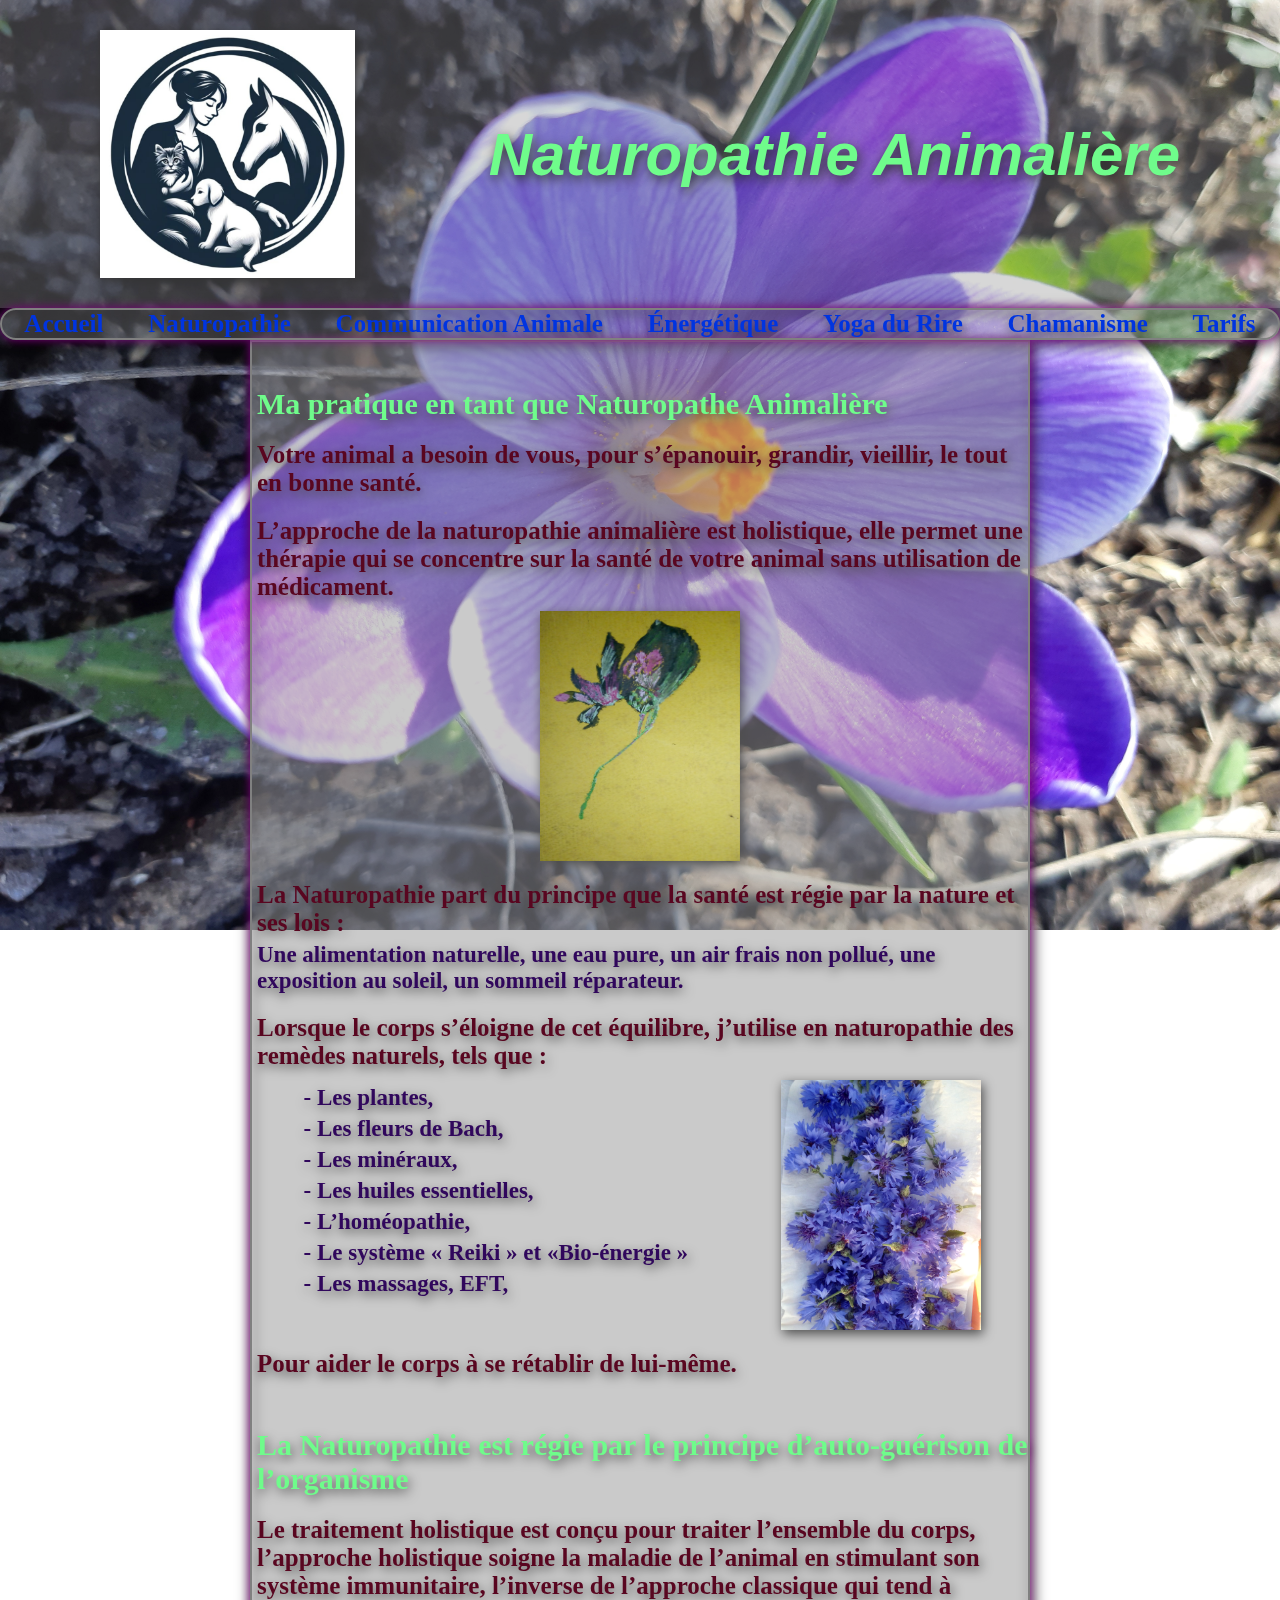
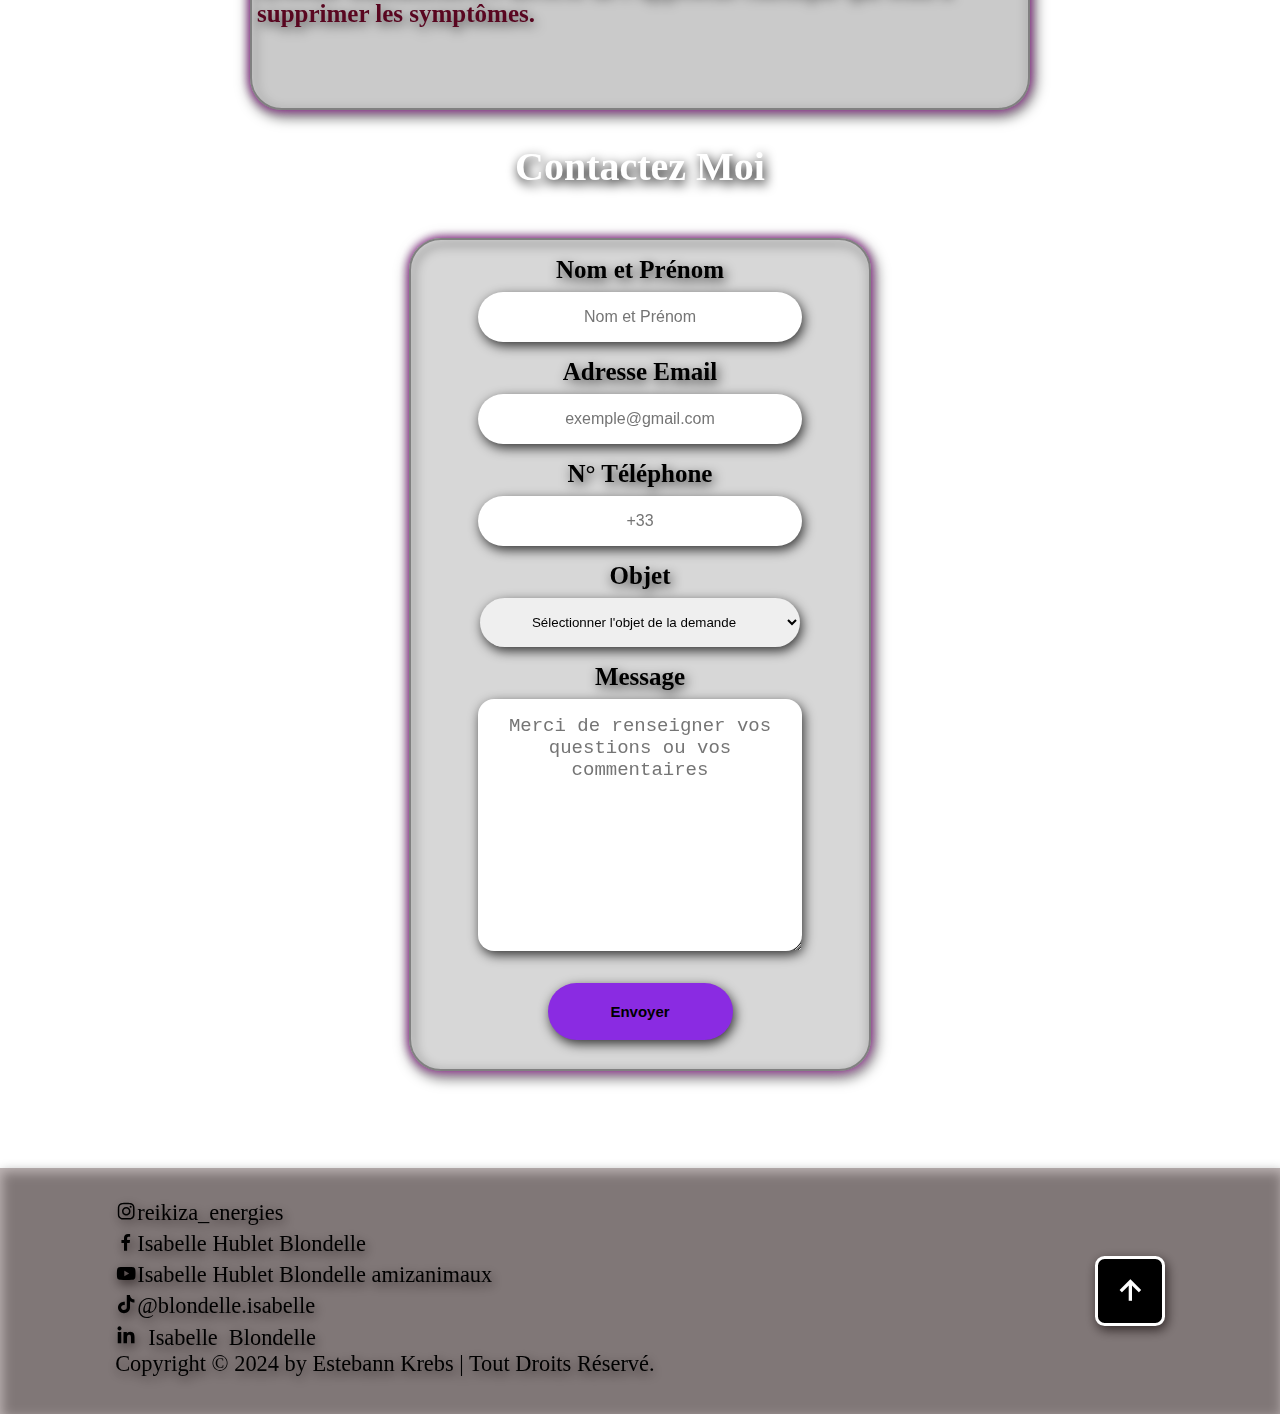
<file: pages/naturopathie.html>
<!DOCTYPE html>
<html lang="fr">
  <head>
    <meta charset="utf-8" />
    <meta name="viewport">
    <link rel="stylesheet" href="..\assets\style.css" />
    <link rel="icon" type="image/vnd.icon" href="../assets/images/favicon.ico">
    <link
    href="https://unpkg.com/boxicons@2.1.4/css/boxicons.min.css"
    rel="stylesheet"
  />
  </head>
  <body id="naturopathie">
    <header>
      <section class="top-header">
        <div class="content-top">
         <h1 class="name" span style="color:rgb(111, 252, 139)">
           Naturopathie Animalière
         </h1>
         <img class="logo" src="../assets/images/logo.jpg"></img>
        </div>
    </header>
  </section>
  <section class="section-onglet">
    <div class="onglet">
    <a href="..\index.php">Accueil</a>
  </div>
  <div class="onglet">
    <a href=".\naturopathie.html">Naturopathie</a>
  </div>
  <div class="onglet">
    <a href=".\communicationanimale.html">Communication Animale</a>
  </div>
  <div class="onglet">
    <a href=".\énergétique.html">Énergétique</a>
  </div>
  <div class="onglet">
    <a href=".\yogadurire.html">Yoga du Rire</a>
  </div>
  <div class="onglet">
    <a href=".\chamanisme.html">Chamanisme</a>
  </div>
  <div class="onglet">
    <a href=".\tarifs.html">Tarifs</a>
  </div>
  </section>
    <section id="texte">
      <div class="naturo">
        <h2 span style="color:rgb(111, 252, 139)">Ma pratique en tant que Naturopathe Animalière</span></h2>
 
<a>Votre animal a besoin de vous, pour s’épanouir, grandir, vieillir, le tout en bonne santé.</a>

<a>L’approche de la naturopathie animalière est holistique, elle permet une thérapie qui se concentre sur la santé de votre animal sans utilisation de médicament.</a>
<div class="div-img" >
  <img  class="images" src="..\assets\images\naturopathie\fleur.jpg" alt="dessin enfantin d'une fleur">
      </div>
<a>La Naturopathie part du principe que la santé est régie par la nature et ses lois :</a> 
<p>Une alimentation naturelle, une eau pure, un air frais non pollué, une exposition au soleil, un sommeil réparateur.</p>

<a>Lorsque le corps s’éloigne de cet équilibre, j’utilise en naturopathie des remèdes naturels, tels que :</a>
<div class="div-img">
<img class="images" src="..\assets\images\naturopathie\bleuet.jpg" alt="bleuet fleurs en bouton">
<div>
<p>-	Les plantes,</p>
<p>-	Les fleurs de Bach,</p>
<p>-	Les minéraux,</p>
<p>-	Les huiles essentielles,</p>
<p>-	L’homéopathie,</p>
<p>-	Le système « Reiki » et «Bio-énergie »</p>
<p>-	Les massages, EFT,</p> 
</div>
</div>
<a>Pour aider le corps à se rétablir de lui-même.</a>

<h3 span style="color:rgb(111, 252, 139)">La Naturopathie est régie par le principe d’auto-guérison de l’organisme</span></h3>
<a>Le traitement holistique est conçu pour traiter l’ensemble du corps, l’approche holistique soigne la maladie de l’animal en stimulant son système immunitaire, l’inverse de l’approche classique qui tend à supprimer les symptômes.</a>
</div>
    </section>
    <section class="section-contact">
      <h2>Contactez Moi</h2>
      <form class="contact-form"action="contact.php" method="post">
        <div class="form-content">
          <label for="name" class="label-contact" >Nom et Prénom</label>
          <input class="input-contact" type="text" name="name" id="name" placeholder="Nom et Prénom" autocomplete="off"/>
          <label for="email" class="label-contact">Adresse Email</label>
          <input class="input-contact" type="email" name="email" id="email" placeholder="exemple@gmail.com" autocomplete="off"/>
          <label for="phone" class="label-contact">N° Téléphone</label>
          <input class="input-contact" type="phone" name="phone" id="phone" placeholder="+33" autocomplete="off"/>
          <label for="objet" class="label-contact">Objet</label>
          <select class="select-contact" name="objet" id="subject">
            <option selected>Sélectionner l'objet de la demande</option>
            <option value="naturopathie">Naturopathie</option>
            <option value="communication">Communication Animale</option>
            <option value="energetique">Énergétique</option>
            <option value="yogadurire">Yoga du Rire</option>
            <option value="chamanisme">Chamanisme</option>
            <option value="rdv">Prendre Rendez-vous</option>
            <option value="devis">Faire un devis</option>
            <option value="autre">Autre</option>
          </select>
          <label for="message" class="label-contact">Message</label>
          <textarea class="message-contact" name="message" cols="20" rows="10" id="message" placeholder="Merci de renseigner vos questions ou vos commentaires"></textarea>
          <button class="button-contact" type="submit" value="Envoyer">Envoyer</button>
        </div>
      </form>
     
     </section>
     <footer class="footer">
      <div class="footer-text">
        <a href="https://www.instagram.com/reikiza_energies/"><i class='bx bxl-instagram'></i>reikiza_energies</a>
        <a href="https://www.facebook.com/profile.php?id=100008238468492"><i class='bx bxl-facebook'></i> Isabelle Hublet Blondelle</a>
        <a href="https://www.youtube.com/@isabellehubletblondelleami3827"><i class='bx bxl-youtube'></i>  Isabelle Hublet Blondelle amizanimaux</a>
        <a href="https://www.tiktok.com/@blondelle.isabelle"><i class='bx bxl-tiktok'></i>@blondelle.isabelle</a>
        <a href="https://www.linkedin.com/in/isabelle-hublet-blondelle-a17549176/"><i class='bx bxl-linkedin'>  Isabelle Blondelle</i></a>
        <a href="https://estebann12.github.io/Mon-Portfolio/">Copyright &copy; 2024 by Estebann Krebs | Tout Droits Réservé.</a>
  
      </div>
  
      <div class="footer-iconTop">
        <a href="#"><i class='bx bx-up-arrow-alt'></i></a>
  
      </div>
     </footer>
  </body>
</html>
</file>
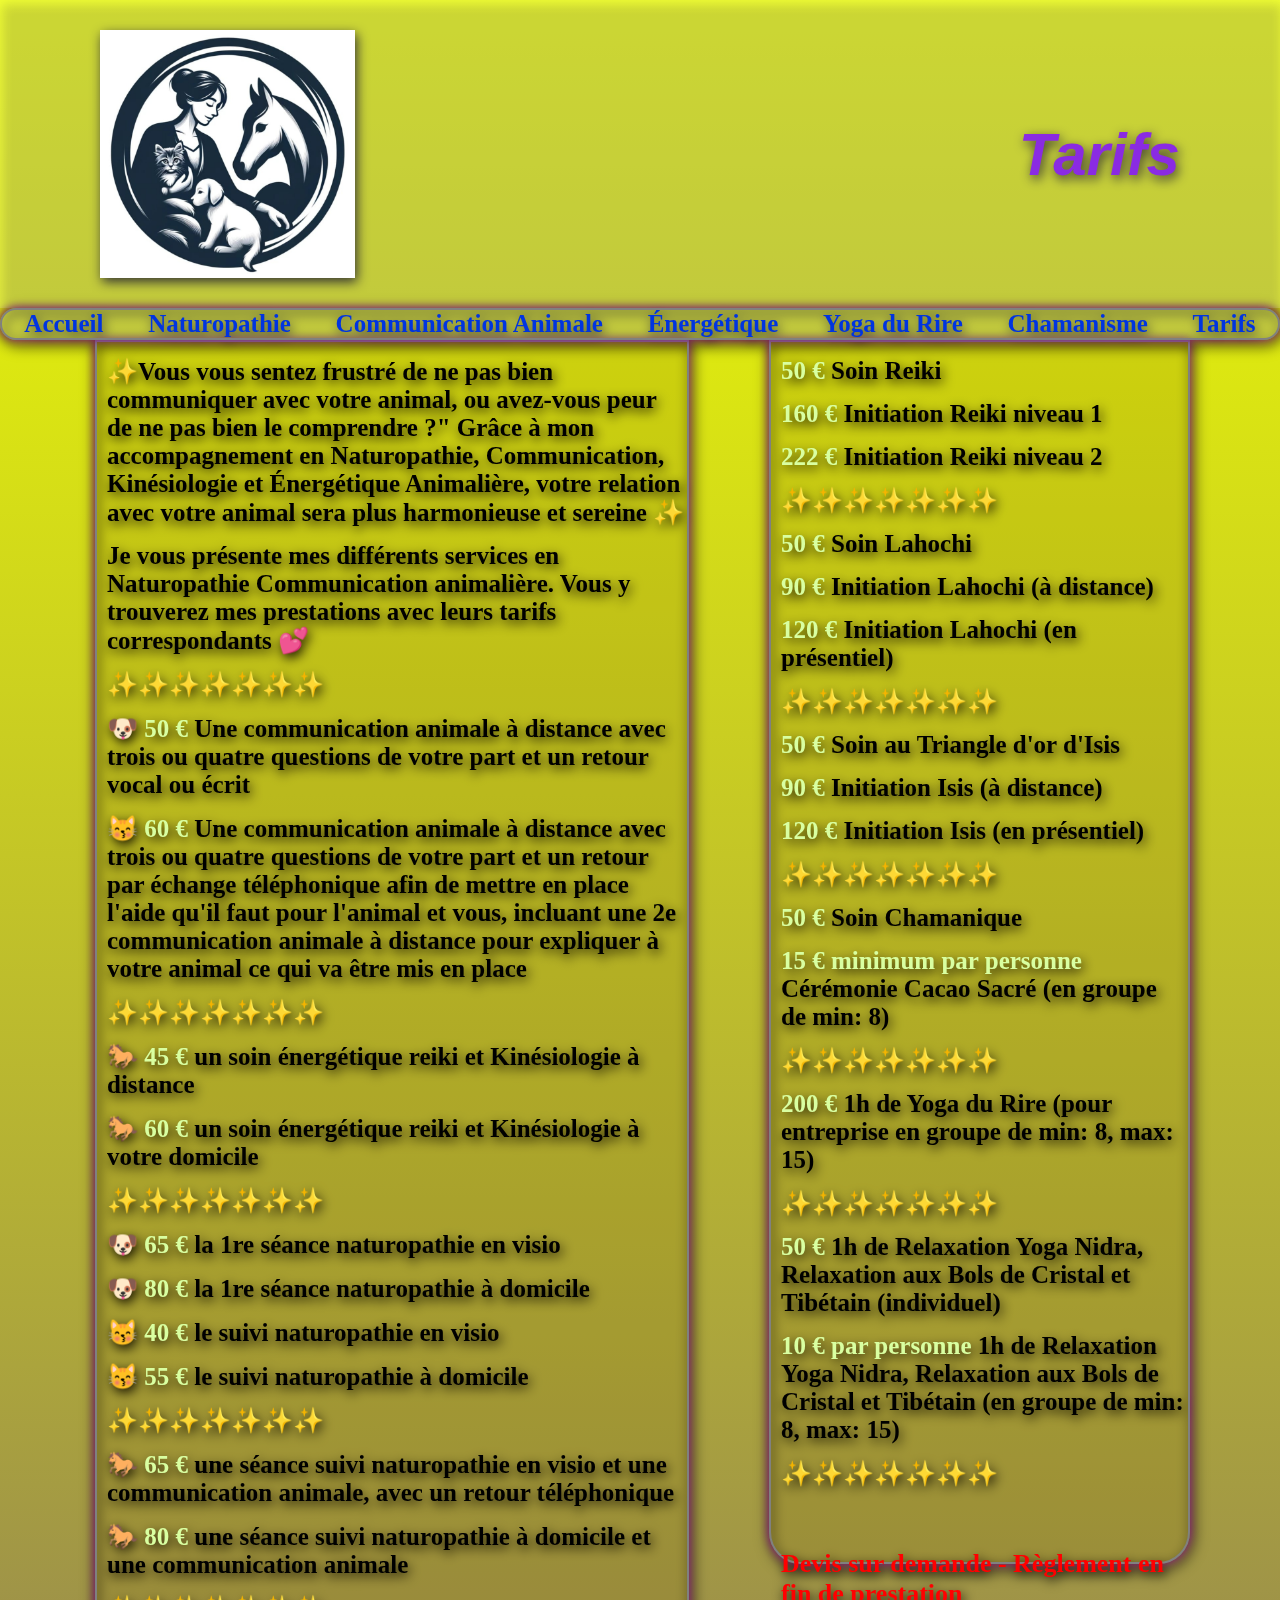
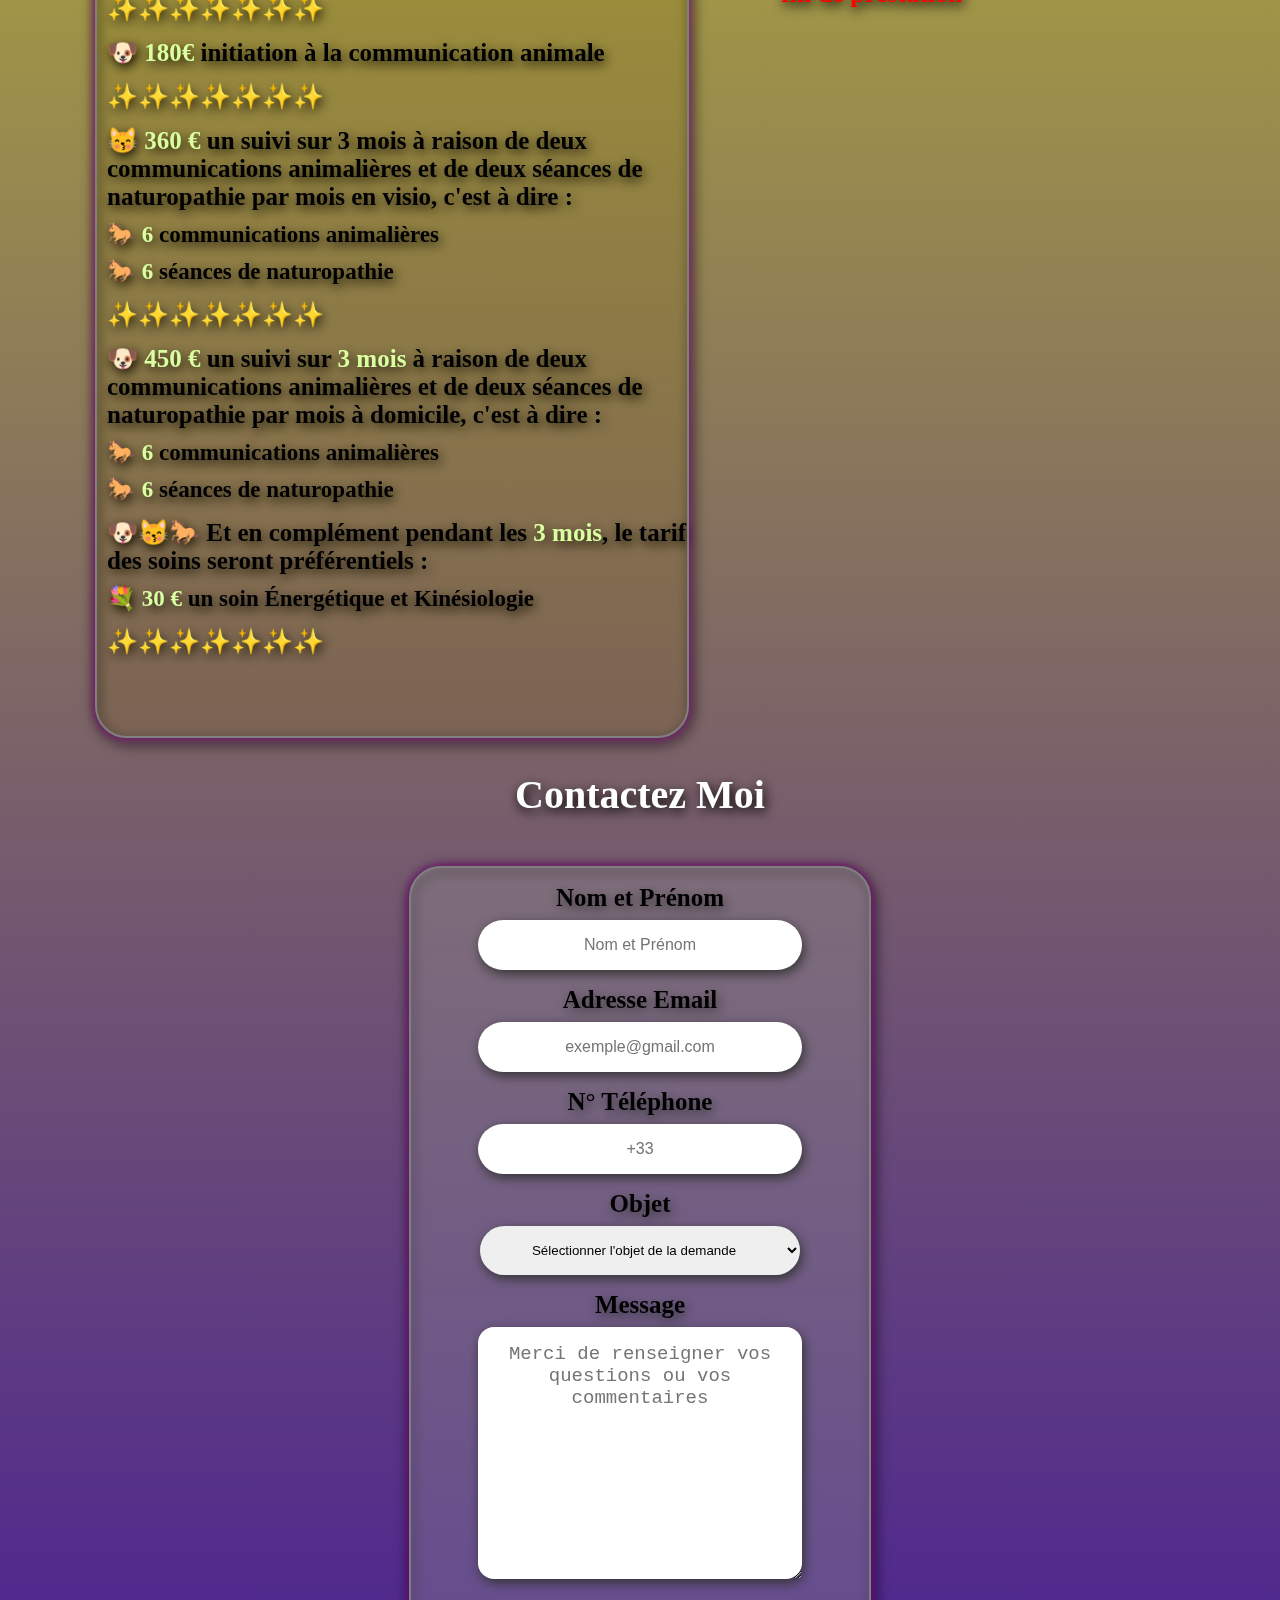
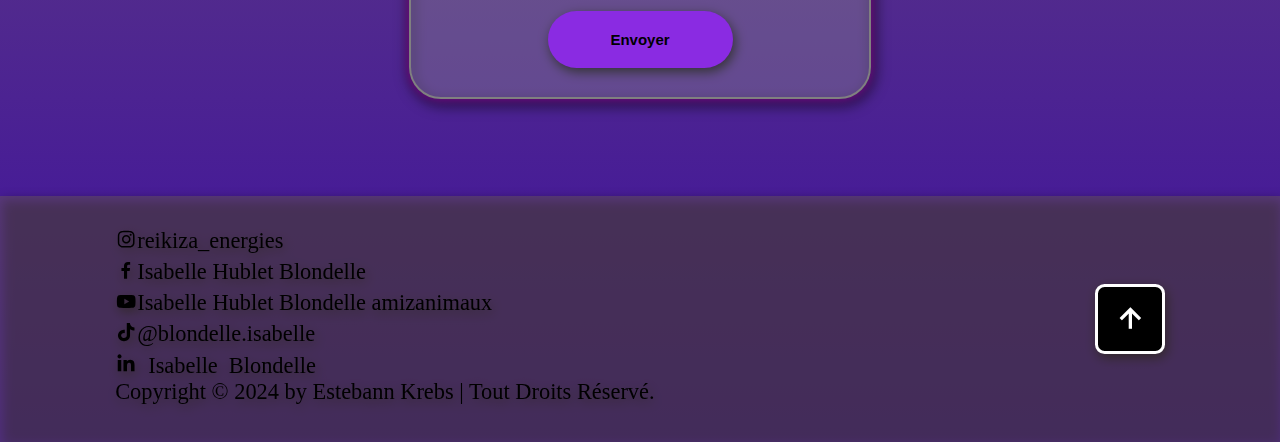
<file: pages/tarifs.html>
<!DOCTYPE html>
<html lang="fr">
  <head>
    <meta charset="utf-8" />
    <link rel="stylesheet" href="..\assets\style.css" />
    <link rel="icon" type="image/vnd.icon" href="../assets/images/favicon.ico">
    <link
    href="https://unpkg.com/boxicons@2.1.4/css/boxicons.min.css"
    rel="stylesheet"
  />
  </head>
  <body id="tarifs">
    <header>
      <section class="top-header">
        <div class="content-top">
         <h1 class="name">
           Tarifs
         </h1>
         <img class="logo" src="../assets/images/logo.jpg"></img>
        </div>
    </header>
  </section>
  <section class="section-onglet">
    <div class="onglet">
    <a href="..\index.php">Accueil</a>
  </div>
  <div class="onglet">
    <a href=".\naturopathie.html">Naturopathie</a>
  </div>
  <div class="onglet">
    <a href=".\communicationanimale.html">Communication Animale</a>
  </div>
  <div class="onglet">
    <a href=".\énergétique.html">Énergétique</a>
  </div>
  <div class="onglet">
    <a href=".\yogadurire.html">Yoga du Rire</a>
  </div>
  <div class="onglet">
    <a href=".\chamanisme.html">Chamanisme</a>
  </div>
  <div class="onglet">
    <a href=".\tarifs.html">Tarifs</a>
  </div>
  </section>
    <section class="tarifs-color">
      <div class="tarifs" id="textetarifs">
        <a>✨Vous vous sentez frustré de ne pas bien communiquer avec votre animal, ou avez-vous peur de ne pas bien le comprendre ?"
  
        Grâce à mon accompagnement en Naturopathie, Communication, Kinésiologie et Énergétique Animalière, votre relation avec votre animal sera plus harmonieuse et sereine ✨</a>
        
        <a>Je vous présente mes différents services en Naturopathie Communication animalière. Vous y trouverez mes prestations avec leurs tarifs correspondants 💕</a>
        
        <a>✨✨✨✨✨✨✨</a>
        
        <a>🐶 <span>50 €</span> Une communication animale à distance avec trois ou quatre questions de votre part et un retour vocal ou écrit</a>
        
        <a>😽 <span>60 €</span> Une communication animale à distance avec trois ou quatre questions de votre part et un retour par échange téléphonique afin de mettre en place l'aide qu'il faut pour l'animal et vous, incluant une 2e communication animale à distance pour expliquer à votre animal ce qui va être mis en place</a>
        
        <a>✨✨✨✨✨✨✨</a>
        
        <a>🐎 <span>45 €</span> un soin énergétique reiki et Kinésiologie à distance</a>
        <a>🐎 <span>60 €</span> un soin énergétique reiki et Kinésiologie à votre domicile</a>
        
        <a>✨✨✨✨✨✨✨</a>
        
        <a>🐶 <span>65 €</span> la 1re séance naturopathie en visio</a>
        <a>🐶 <span>80 €</span> la 1re séance naturopathie à domicile</a>
        
        <a>😽 <span>40 €</span> le suivi naturopathie en visio</a>
        <a>😽 <span>55 €</span> le suivi naturopathie à domicile</a>
        
        <a>✨✨✨✨✨✨✨</a>
        
        <a>🐎 <span>65 €</span> une séance suivi naturopathie en visio et une communication animale, avec un retour téléphonique</a>
        <a>🐎 <span>80 €</span> une séance suivi naturopathie à domicile et une communication animale</a>
        
        <a>✨✨✨✨✨✨✨</a>
        
        <a>🐶 <span>180€</span> initiation à la communication animale</a>
        
        <a>✨✨✨✨✨✨✨</a>
        
        <a>😽 <span>360 €</span> un suivi sur 3 mois à raison de deux communications animalières et de deux séances de naturopathie par mois en visio, c'est à dire :</a>
          <p>🐎 <span>6</span> communications animalières</p>
            <p>🐎 <span>6</span> séances de naturopathie</p>
  
        <a>✨✨✨✨✨✨✨</a>
  
        <a>🐶 <span>450 €</span> un suivi sur <span>3 mois</span> à raison de deux communications animalières et de deux séances de naturopathie par mois à domicile, c'est à dire :</a>
        <p>🐎 <span>6</span> communications animalières</p>
        <p>🐎 <span>6</span> séances de naturopathie</p>
        
        <a>🐶😽🐎 Et en complément pendant les <span>3 mois</span>, le tarif des soins seront préférentiels :</a>
        
        <p>💐 <span>30 €</span> un soin Énergétique et Kinésiologie</p>
  
        <a>✨✨✨✨✨✨✨</a>
      </div>
      <div class="tarifs" id="textetarifs2">
     <a><span>50 €</span> Soin Reiki </a>
     <a><span>160 €</span> Initiation Reiki niveau 1</a>
     <a><span>222 €</span> Initiation Reiki niveau 2</a>
     <a>✨✨✨✨✨✨✨</a>
     <a><span>50 €</span> Soin Lahochi</a>
     <a><span>90 €</span> Initiation Lahochi (à distance)</a>
     <a><span>120 €</span> Initiation Lahochi (en présentiel)</a>
     <a>✨✨✨✨✨✨✨</a>
     <a><span>50 €</span> Soin au Triangle d'or d'Isis</a>
     <a><span>90 €</span> Initiation Isis (à distance)</a>
     <a><span>120 €</span> Initiation Isis (en présentiel)</a>
     <a>✨✨✨✨✨✨✨</a>
     <a><span>50 €</span> Soin Chamanique</a>
     <a><span>15 € minimum par personne </span> Cérémonie Cacao Sacré (en groupe de min: 8)</a>
     <a>✨✨✨✨✨✨✨</a>
     <a><span>200 €</span> 1h de Yoga du Rire (pour entreprise en groupe de min: 8, max: 15)</a>
     <a>✨✨✨✨✨✨✨</a>
     <a><span>50 €</span> 1h de Relaxation Yoga Nidra, Relaxation aux Bols de Cristal et Tibétain (individuel)</a>
     <a><span>10 € par personne</span> 1h de Relaxation Yoga Nidra, Relaxation aux Bols de Cristal et Tibétain (en groupe de min: 8, max: 15)</a>
     <a>✨✨✨✨✨✨✨</a>
     <a><span></span></a>
     <h3>Devis sur demande - Règlement en fin de prestation</h3>
      </div>
    </section>
    <section class="section-contact">
      <h2>Contactez Moi</h2>
      <form class="contact-form"action="contact.php" method="post">
        <div class="form-content">
          <label for="name" class="label-contact" >Nom et Prénom</label>
          <input class="input-contact" type="text" name="name" id="name" placeholder="Nom et Prénom" autocomplete="off"/>
          <label for="email" class="label-contact">Adresse Email</label>
          <input class="input-contact" type="email" name="email" id="email" placeholder="exemple@gmail.com" autocomplete="off"/>
          <label for="phone" class="label-contact">N° Téléphone</label>
          <input class="input-contact" type="phone" name="phone" id="phone" placeholder="+33" autocomplete="off"/>
          <label for="objet" class="label-contact">Objet</label>
          <select class="select-contact" name="objet" id="subject">
            <option selected>Sélectionner l'objet de la demande</option>
            <option value="naturopathie">Naturopathie</option>
            <option value="communication">Communication Animale</option>
            <option value="energetique">Énergétique</option>
            <option value="yogadurire">Yoga du Rire</option>
            <option value="chamanisme">Chamanisme</option>
            <option value="rdv">Prendre Rendez-vous</option>
            <option value="devis">Faire un devis</option>
            <option value="autre">Autre</option>
          </select>
          <label for="message" class="label-contact">Message</label>
          <textarea class="message-contact" name="message" cols="20" rows="10" id="message" placeholder="Merci de renseigner vos questions ou vos commentaires"></textarea>
          <button class="button-contact" type="submit" value="Envoyer">Envoyer</button>
        </div>
      </form>
     
     </section>
     <footer class="footer">
      <div class="footer-text">
        <a href="https://www.instagram.com/reikiza_energies/"><i class='bx bxl-instagram'></i>reikiza_energies</a>
        <a href="https://www.facebook.com/profile.php?id=100008238468492"><i class='bx bxl-facebook'></i> Isabelle Hublet Blondelle</a>
        <a href="https://www.youtube.com/@isabellehubletblondelleami3827"><i class='bx bxl-youtube'></i>  Isabelle Hublet Blondelle amizanimaux</a>
        <a href="https://www.tiktok.com/@blondelle.isabelle"><i class='bx bxl-tiktok'></i>@blondelle.isabelle</a>
        <a href="https://www.linkedin.com/in/isabelle-hublet-blondelle-a17549176/"><i class='bx bxl-linkedin'>  Isabelle Blondelle</i></a>
        <a href="https://estebann12.github.io/Mon-Portfolio/">Copyright &copy; 2024 by Estebann Krebs | Tout Droits Réservé.</a>
  
      </div>
  
      <div class="footer-iconTop">
        <a href="#"><i class='bx bx-up-arrow-alt'></i></a>
  
      </div>
     </footer>
  </body>
</html>
</file>
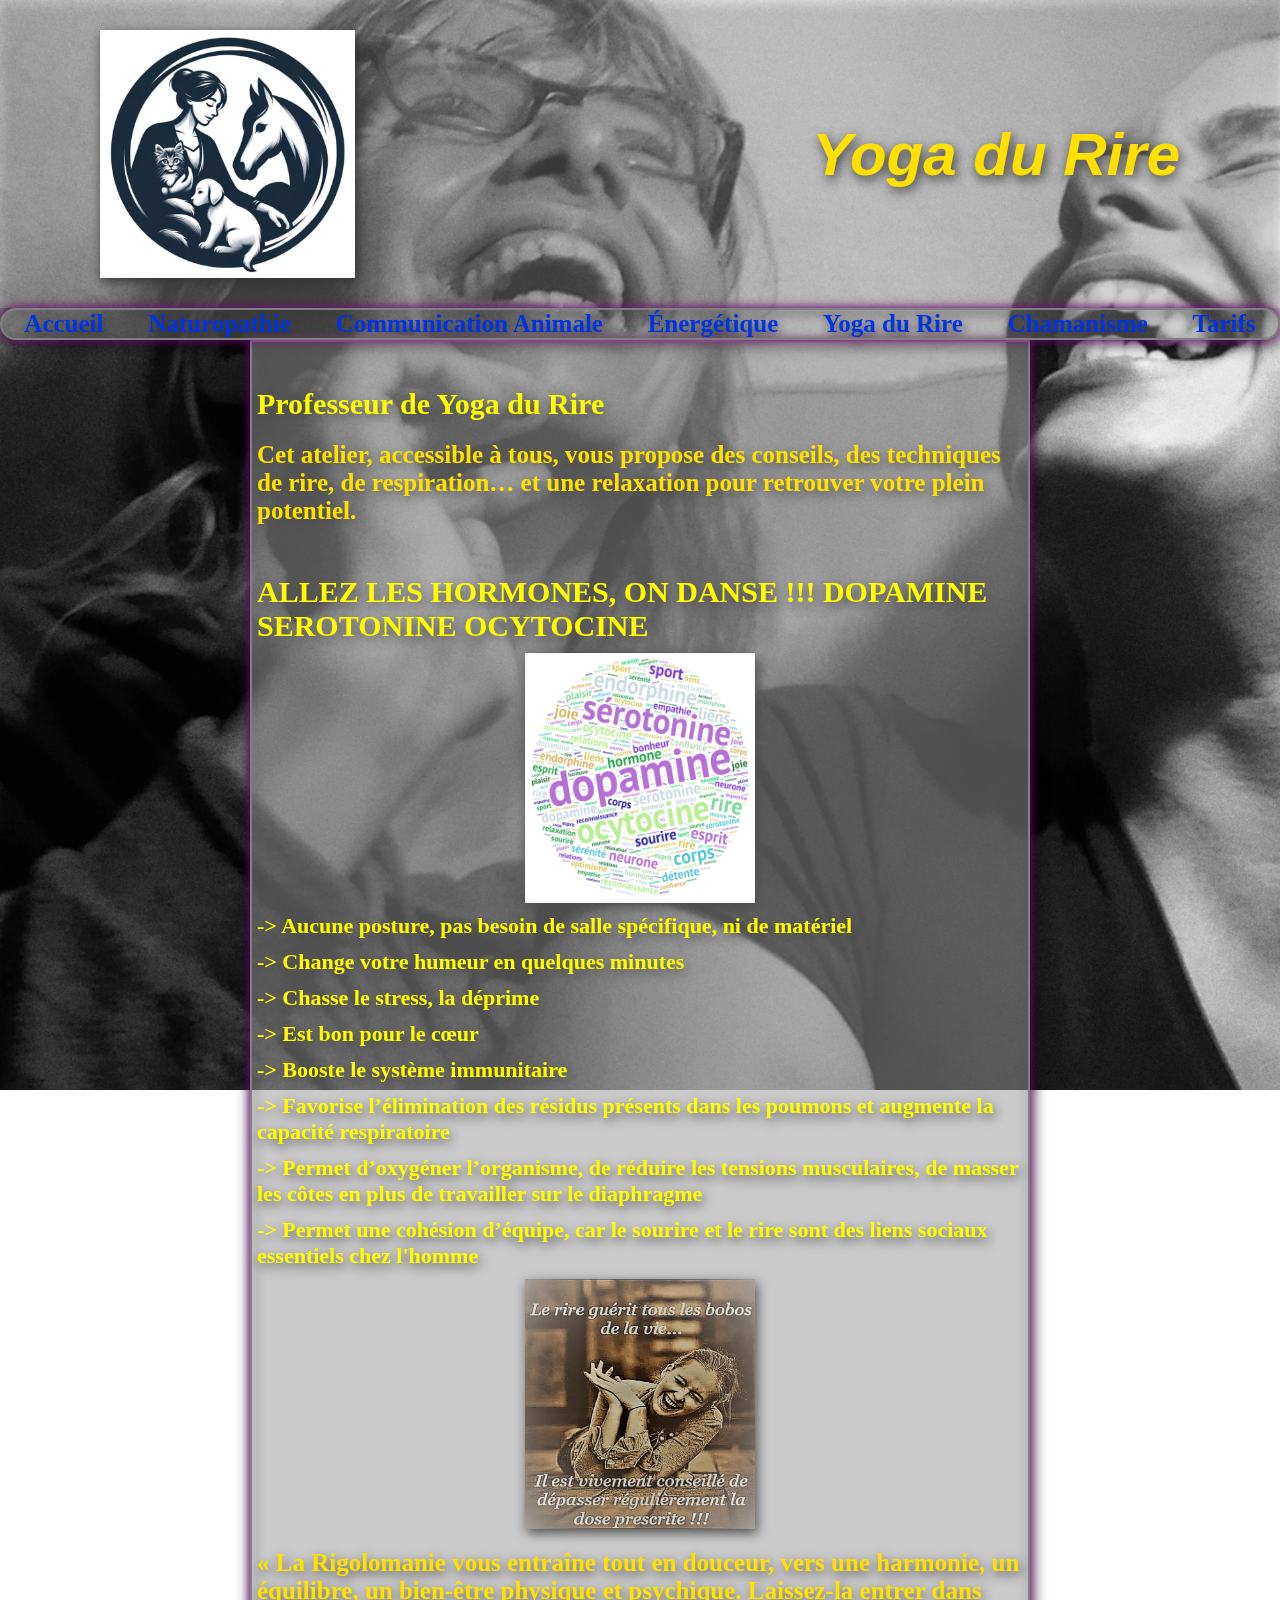
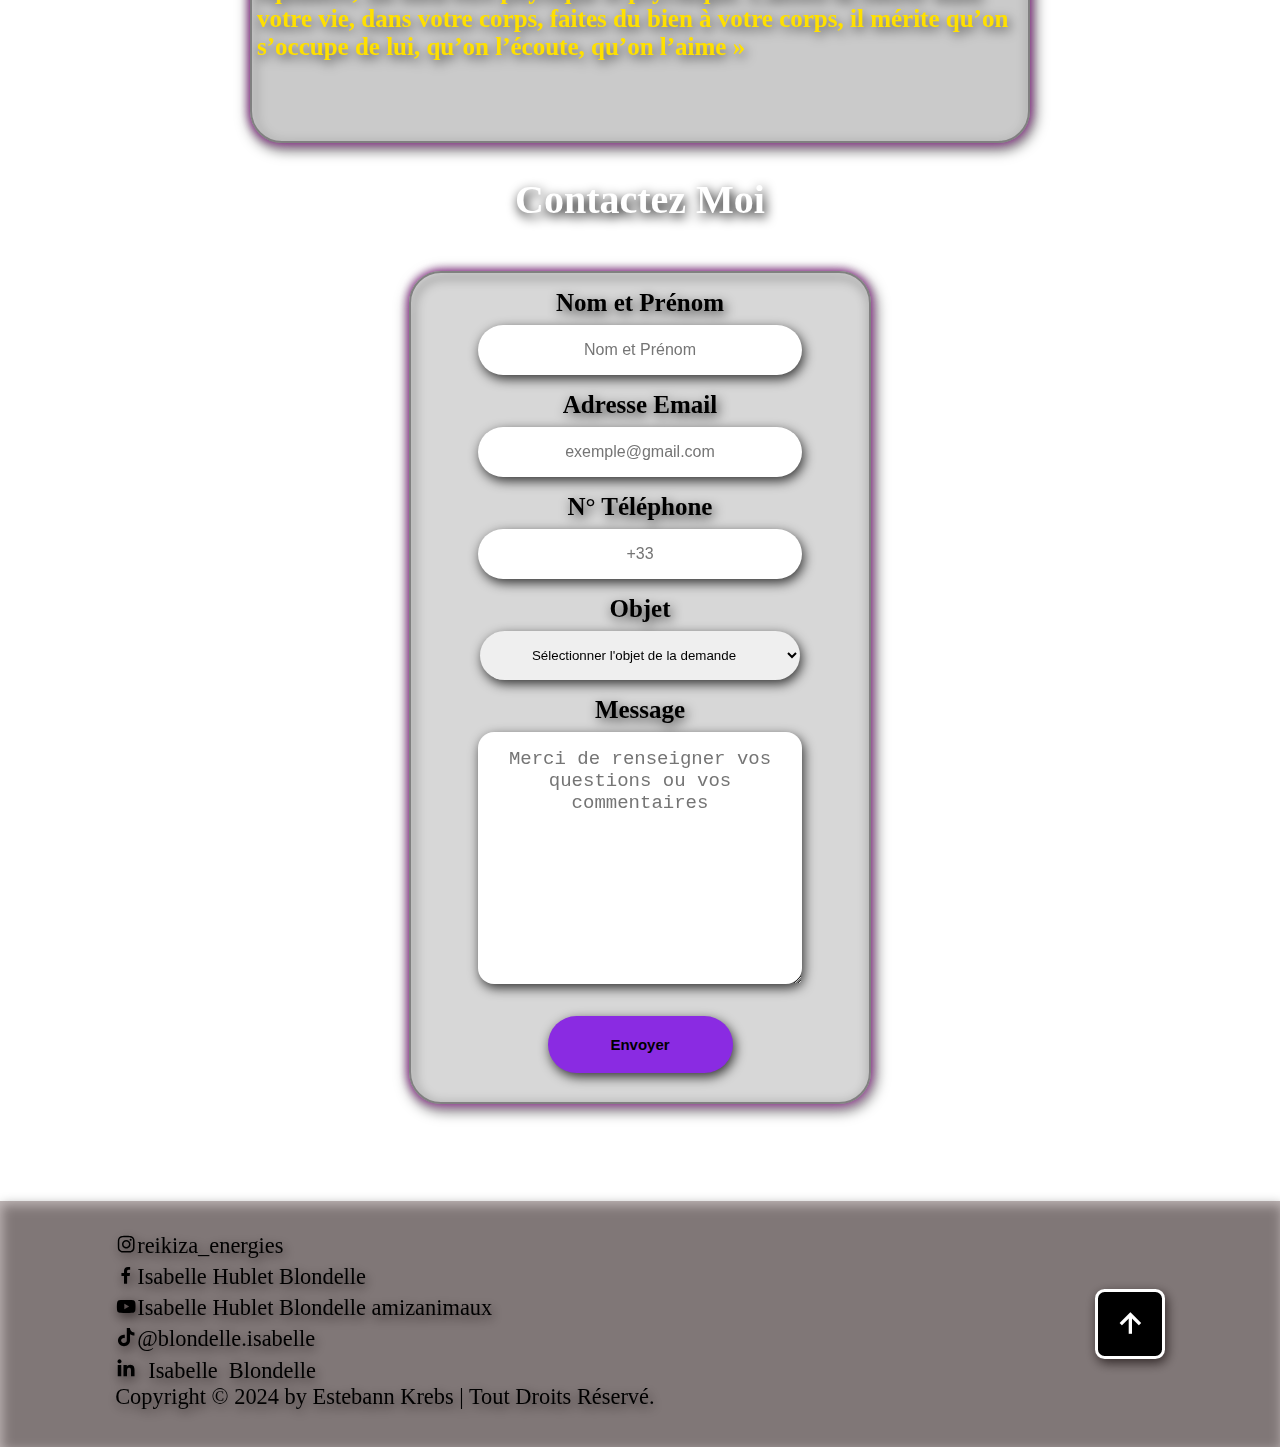
<file: pages/yogadurire.html>
<!DOCTYPE html>
<html lang="fr">
  <head>
    <meta charset="utf-8" />
    <link rel="stylesheet" href="..\assets\style.css" />
    <link rel="icon" type="image/vnd.icon" href="../assets/images/favicon.ico">
    <link
    href="https://unpkg.com/boxicons@2.1.4/css/boxicons.min.css"
    rel="stylesheet"
  />
  </head>
  <body id="yogadurire">
    <header>
      <section class="top-header">
        <div class="content-top">
         <h1 class="name">
           <span style="color:rgb(255 224 0)">Yoga du Rire</span>
         </h1>
         <img class="logo" src="../assets/images/logo.jpg"></img>
        </div>
    </header>
  </section>
  <section class="section-onglet">
    <div class="onglet">
    <a href="..\index.php">Accueil</a>
  </div>
  <div class="onglet">
    <a href=".\naturopathie.html">Naturopathie</a>
  </div>
  <div class="onglet">
    <a href=".\communicationanimale.html">Communication Animale</a>
  </div>
  <div class="onglet">
    <a href=".\énergétique.html">Énergétique</a>
  </div>
  <div class="onglet">
    <a href=".\yogadurire.html">Yoga du Rire</a>
  </div>
  <div class="onglet">
    <a href=".\chamanisme.html">Chamanisme</a>
  </div>
  <div class="onglet">
    <a href=".\tarifs.html">Tarifs</a>
  </div>
  </section>
  <section id="texte">
    <div class="yogadurire">
      <h2>Professeur de Yoga du Rire</h2>
<a>Cet atelier, accessible à tous, vous propose des conseils, des techniques de rire, de respiration… et une relaxation pour retrouver votre plein potentiel.</a>

<h3>ALLEZ LES HORMONES, ON DANSE !!!
DOPAMINE SEROTONINE  OCYTOCINE</h3>
<div class="div-img">
  <img  class="images-energie" src="../assets/images/yogadurire/hormones-solution-rire.png" alt="photo sphérique des hormones produites en riant">
</div>
                         

<p>->	Aucune posture, pas besoin de salle spécifique, ni de matériel</p>
<p>->	Change votre humeur en quelques minutes</p>
<p>->	Chasse le stress, la déprime</p>
<p>->	Est bon pour le cœur</p>
<p>-> Booste le système immunitaire</p>
<p>->	Favorise l’élimination des résidus présents dans les poumons et augmente la capacité respiratoire</p>
<p>->	Permet d’oxygéner l’organisme, de réduire les tensions musculaires, de masser les côtes en plus de travailler sur le diaphragme</p>
<p>->	Permet une cohésion d’équipe, car le sourire et le rire sont des liens sociaux essentiels chez l'homme</p>

<div class="div-img">
  <img  class="images-energie" src="../assets/images/yogadurire/IMAGE LE RIRE GUERIT.jpg" alt="photo d'une petite fille qui rie avec écrit le rire guérit tout les bobo de la vie">
</div>

<a>« La Rigolomanie vous entraîne tout en douceur, vers une harmonie, un équilibre, un bien-être physique et psychique. Laissez-la entrer dans votre vie, dans votre corps, faites du bien à votre corps, il mérite qu’on s’occupe de lui, qu’on l’écoute, qu’on l’aime »</a>

    </div>
  </section>
  <section class="section-contact">
    <h2>Contactez Moi</h2>
    <form class="contact-form"action="contact.php" method="post">
      <div class="form-content">
        <label for="name" class="label-contact" >Nom et Prénom</label>
        <input class="input-contact" type="text" name="name" id="name" placeholder="Nom et Prénom" autocomplete="off"/>
        <label for="email" class="label-contact">Adresse Email</label>
        <input class="input-contact" type="email" name="email" id="email" placeholder="exemple@gmail.com" autocomplete="off"/>
        <label for="phone" class="label-contact">N° Téléphone</label>
        <input class="input-contact" type="phone" name="phone" id="phone" placeholder="+33" autocomplete="off"/>
        <label for="objet" class="label-contact">Objet</label>
        <select class="select-contact" name="objet" id="subject">
          <option selected>Sélectionner l'objet de la demande</option>
          <option value="naturopathie">Naturopathie</option>
          <option value="communication">Communication Animale</option>
          <option value="energetique">Énergétique</option>
          <option value="yogadurire">Yoga du Rire</option>
          <option value="chamanisme">Chamanisme</option>
          <option value="rdv">Prendre Rendez-vous</option>
          <option value="devis">Faire un devis</option>
          <option value="autre">Autre</option>
        </select>
        <label for="message" class="label-contact">Message</label>
        <textarea class="message-contact" name="message" cols="20" rows="10" id="message" placeholder="Merci de renseigner vos questions ou vos commentaires"></textarea>
        <button class="button-contact" type="submit" value="Envoyer">Envoyer</button>
      </div>
    </form>
   
   </section>
   <footer class="footer">
    <div class="footer-text">
      <a href="https://www.instagram.com/reikiza_energies/"><i class='bx bxl-instagram'></i>reikiza_energies</a>
      <a href="https://www.facebook.com/profile.php?id=100008238468492"><i class='bx bxl-facebook'></i> Isabelle Hublet Blondelle</a>
      <a href="https://www.youtube.com/@isabellehubletblondelleami3827"><i class='bx bxl-youtube'></i>  Isabelle Hublet Blondelle amizanimaux</a>
      <a href="https://www.tiktok.com/@blondelle.isabelle"><i class='bx bxl-tiktok'></i>@blondelle.isabelle</a>
      <a href="https://www.linkedin.com/in/isabelle-hublet-blondelle-a17549176/"><i class='bx bxl-linkedin'>  Isabelle Blondelle</i></a>
      <a href="https://estebann12.github.io/Mon-Portfolio/">Copyright &copy; 2024 by Estebann Krebs | Tout Droits Réservé.</a>

    </div>

    <div class="footer-iconTop">
      <a href="#"><i class='bx bx-up-arrow-alt'></i></a>

    </div>
   </footer>
  </body>
</html>
</file>
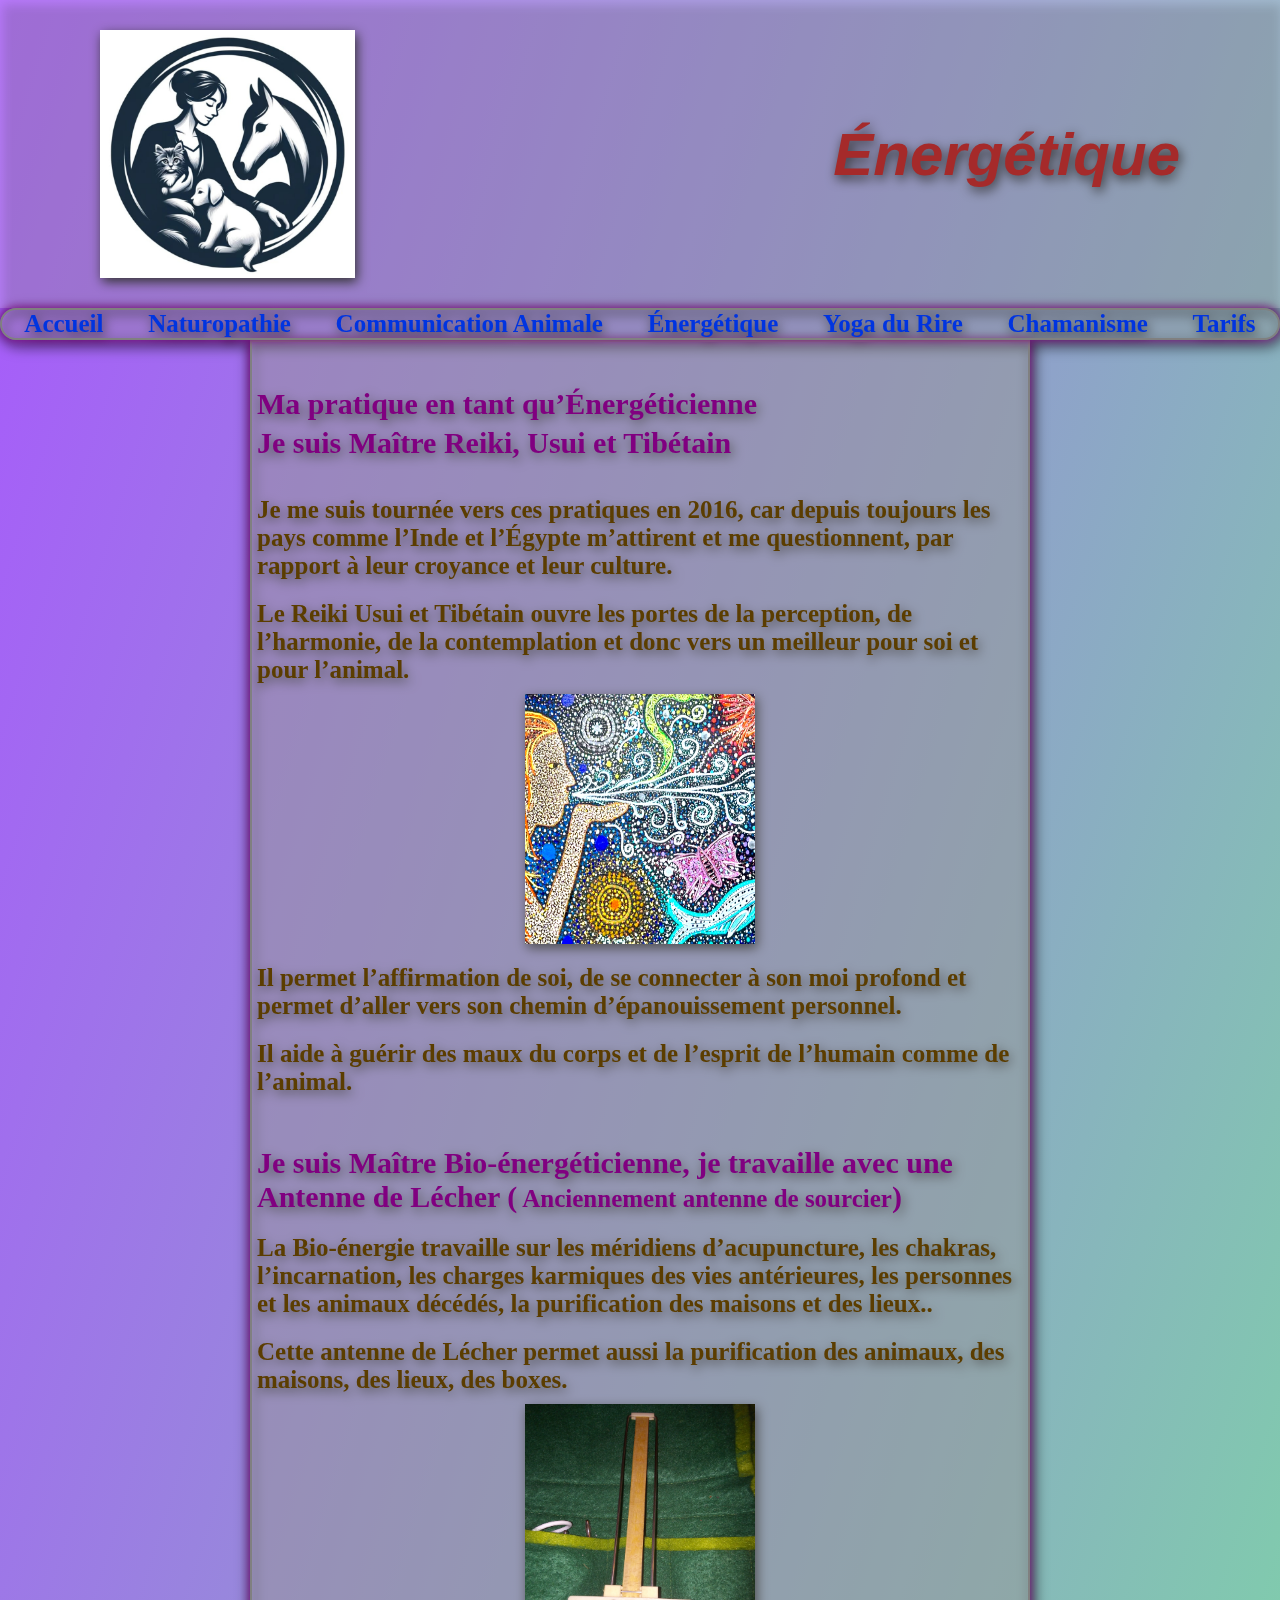
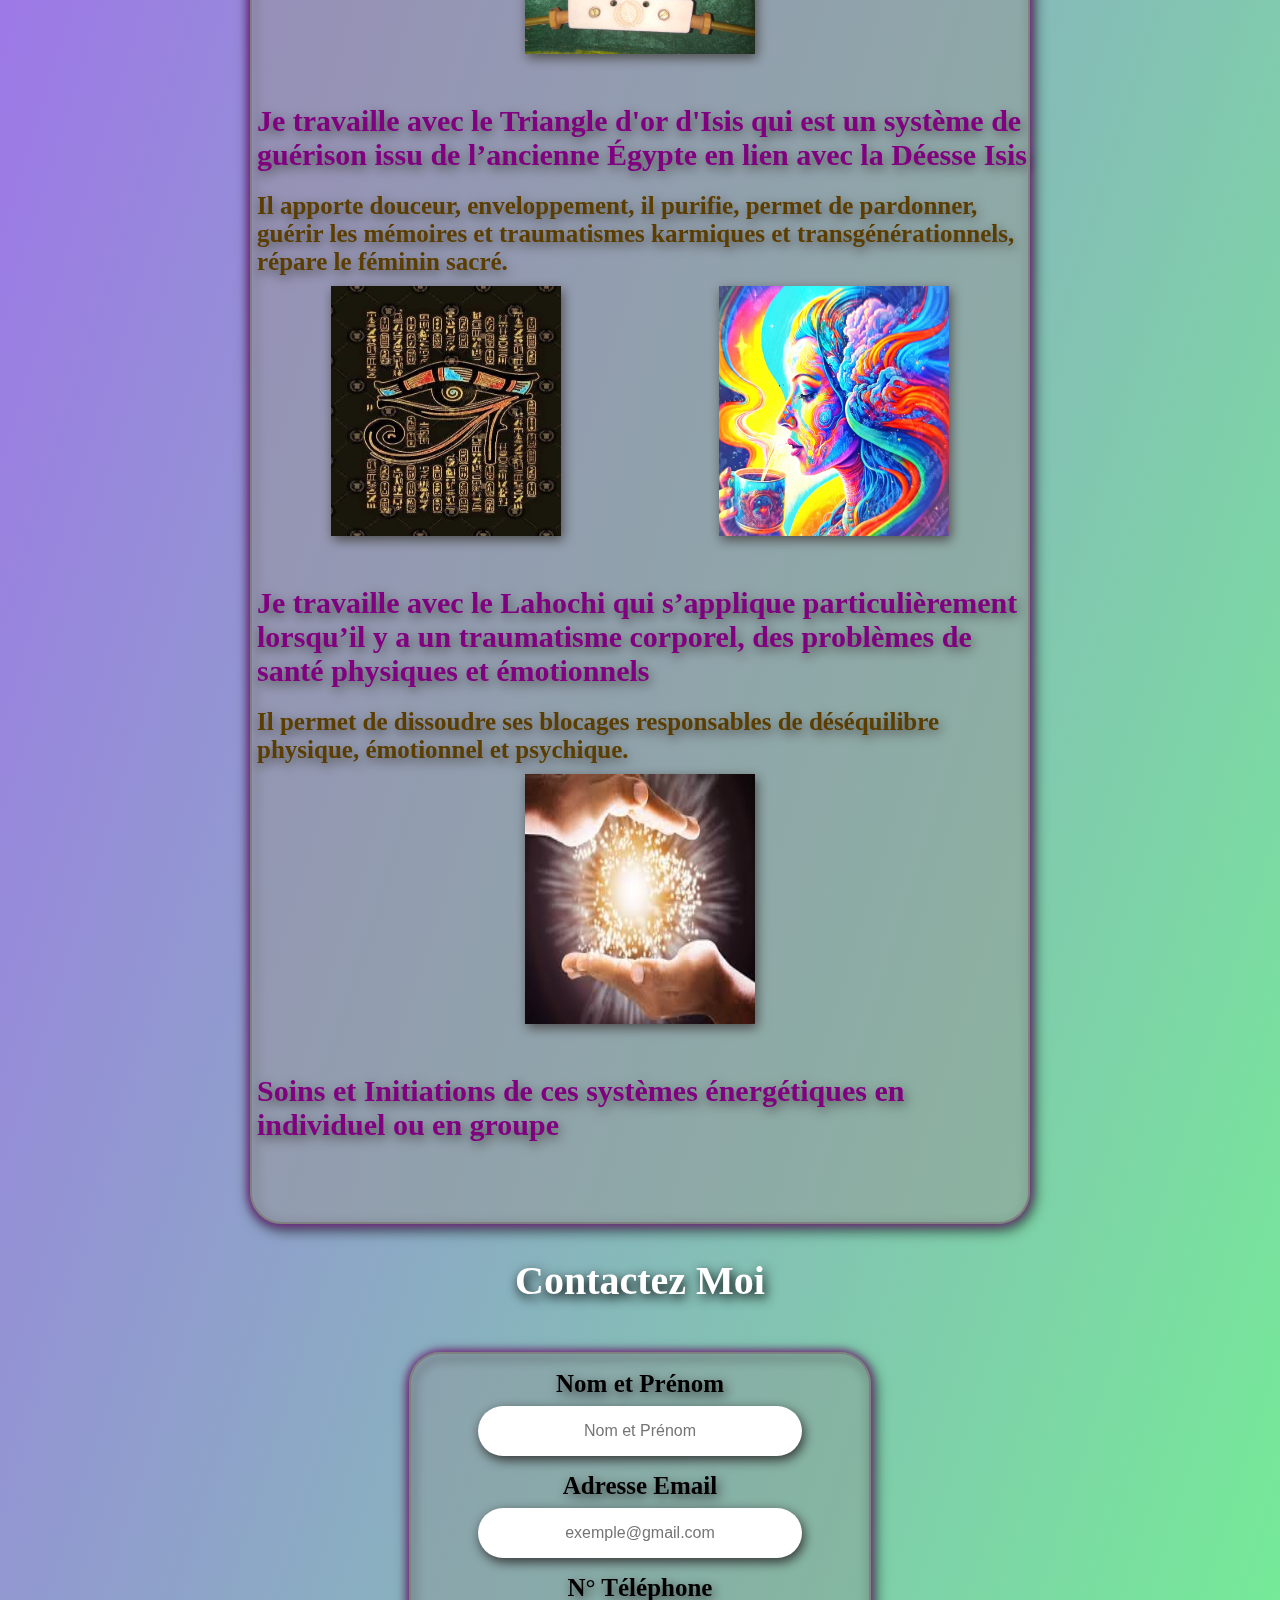
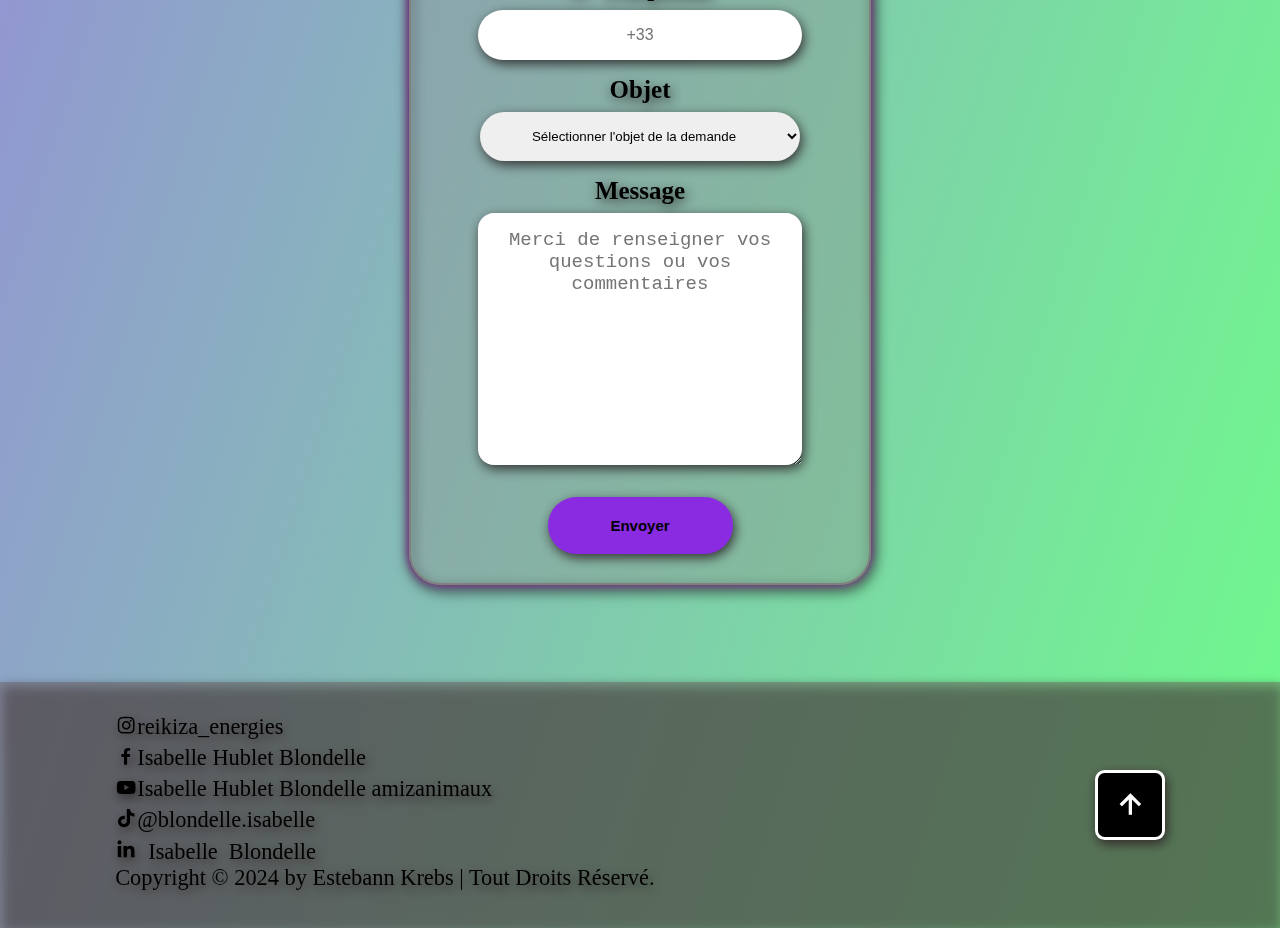
<file: pages/énergétique.html>
<!DOCTYPE html>
<html lang="fr">
  <head>
    <meta charset="utf-8" />
    <link rel="stylesheet" href="..\assets\style.css" />
    <link rel="icon" type="image/vnd.icon" href="../assets/images/favicon.ico">
    <link
    href="https://unpkg.com/boxicons@2.1.4/css/boxicons.min.css"
    rel="stylesheet"
  />
  </head>
  <body id="énergétique">
    <header>
      <section class="top-header">
        <div class="content-top">
         <h1 class="name" span style="color:brown">
           Énergétique
         </h1>
         <img class="logo" src="../assets/images/logo.jpg"></img>
        </div>
    </header>
  </section>
  <section class="section-onglet">
    <div class="onglet">
    <a href="..\index.php">Accueil</a>
  </div>
  <div class="onglet">
    <a href=".\naturopathie.html">Naturopathie</a>
  </div>
  <div class="onglet">
    <a href=".\communicationanimale.html">Communication Animale</a>
  </div>
  <div class="onglet">
    <a href=".\énergétique.html">Énergétique</a>
  </div>
  <div class="onglet">
    <a href=".\yogadurire.html">Yoga du Rire</a>
  </div>
  <div class="onglet">
    <a href=".\chamanisme.html">Chamanisme</a>
  </div>
  <div class="onglet">
    <a href=".\tarifs.html">Tarifs</a>
  </div>
  </section>
    <section id="texte">
      <div class="energie">
        <h2 span style="color:purple">Ma pratique en tant qu’Énergéticienne</h2>
        <h3 span style="color:purple" id="energie">Je suis Maître Reiki, Usui et Tibétain</h3>

<a>Je me suis tournée vers ces pratiques en 2016, car depuis toujours les pays comme l’Inde et l’Égypte m’attirent et me questionnent, par rapport à leur croyance et leur culture.</a> 

<a>Le Reiki Usui et Tibétain ouvre les portes de la perception, de l’harmonie, de la contemplation et donc vers un meilleur pour soi et pour l’animal.</a>
<div class="div-img">
  <img  class="images-energie" src="../assets/images/energie/souffleenergie.jpg" alt="photo d'une femme soufflant son énergie sur les animaux">
</div>
<a>Il permet l’affirmation de soi, de se connecter à son moi profond et permet d’aller vers son chemin d’épanouissement personnel.</a>
<a>Il aide à guérir des maux du corps et de l’esprit de l’humain comme de l’animal.</a> 
<h3 span style="color:purple">Je suis Maître Bio-énergéticienne, je travaille avec une Antenne de Lécher (<a id="h3-a">Anciennement antenne de sourcier</a>)</h3> 

<a>La Bio-énergie travaille sur les méridiens d’acupuncture, les chakras, l’incarnation, les charges karmiques des vies antérieures, les personnes et les animaux décédés, la purification des maisons et des lieux..</a> 

<a>Cette antenne de Lécher permet aussi la purification des animaux, des maisons, des lieux, des boxes.</a>
<div class="div-img">
  <img  class="images-energie" src="../assets/images/energie/antenne.jpg" alt="photo d'une antenne de l'échere">
</div>
<h3>Je travaille avec le Triangle d'or d'Isis qui est un système de guérison issu de l’ancienne Égypte en lien avec la Déesse Isis</h3> 
<a>Il apporte douceur, enveloppement, il purifie, permet de pardonner, guérir les mémoires et traumatismes karmiques et transgénérationnels, répare le féminin sacré.</a>
<div class="div-img">
  <img  class="images-energie" src="../assets/images/energie/liberation.jpg" alt="photo imagé de la libération de soi">
  <img  class="images-energie" src="../assets/images/energie/isis.jpg" alt="photo de l'oeil d'Isis">
</div>   
<h3>Je travaille avec le Lahochi qui s’applique particulièrement lorsqu’il y a un traumatisme corporel, des problèmes de santé physiques et émotionnels</h3>
<a> Il permet de dissoudre ses blocages responsables de déséquilibre physique, émotionnel et psychique.</a>
<div class="div-img">
  <img  class="images-energie" src="../assets/images/energie/lahochi.jpg" alt="photo de mains emplis de lumière">
</div>

<h3>Soins et Initiations de ces systèmes énergétiques en individuel ou en groupe</h3>

      </div>
    </section>
    <section class="section-contact">
      <h2>Contactez Moi</h2>
      <form class="contact-form"action="contact.php" method="post">
        <div class="form-content">
          <label for="name" class="label-contact" >Nom et Prénom</label>
          <input class="input-contact" type="text" name="name" id="name" placeholder="Nom et Prénom" autocomplete="off"/>
          <label for="email" class="label-contact">Adresse Email</label>
          <input class="input-contact" type="email" name="email" id="email" placeholder="exemple@gmail.com" autocomplete="off"/>
          <label for="phone" class="label-contact">N° Téléphone</label>
          <input class="input-contact" type="phone" name="phone" id="phone" placeholder="+33" autocomplete="off"/>
          <label for="objet" class="label-contact">Objet</label>
          <select class="select-contact" name="objet" id="subject">
            <option selected>Sélectionner l'objet de la demande</option>
            <option value="naturopathie">Naturopathie</option>
            <option value="communication">Communication Animale</option>
            <option value="energetique">Énergétique</option>
            <option value="yogadurire">Yoga du Rire</option>
            <option value="chamanisme">Chamanisme</option>
            <option value="rdv">Prendre Rendez-vous</option>
            <option value="devis">Faire un devis</option>
            <option value="autre">Autre</option>
          </select>
          <label for="message" class="label-contact">Message</label>
          <textarea class="message-contact" name="message" cols="20" rows="10" id="message" placeholder="Merci de renseigner vos questions ou vos commentaires"></textarea>
          <button class="button-contact" type="submit" value="Envoyer">Envoyer</button>
        </div>
      </form>
     
     </section>
     <footer class="footer">
      <div class="footer-text">
        <a href="https://www.instagram.com/reikiza_energies/"><i class='bx bxl-instagram'></i>reikiza_energies</a>
        <a href="https://www.facebook.com/profile.php?id=100008238468492"><i class='bx bxl-facebook'></i> Isabelle Hublet Blondelle</a>
        <a href="https://www.youtube.com/@isabellehubletblondelleami3827"><i class='bx bxl-youtube'></i>  Isabelle Hublet Blondelle amizanimaux</a>
        <a href="https://www.tiktok.com/@blondelle.isabelle"><i class='bx bxl-tiktok'></i>@blondelle.isabelle</a>
        <a href="https://www.linkedin.com/in/isabelle-hublet-blondelle-a17549176/"><i class='bx bxl-linkedin'>  Isabelle Blondelle</i></a>
        <a href="https://estebann12.github.io/Mon-Portfolio/">Copyright &copy; 2024 by Estebann Krebs | Tout Droits Réservé.</a>
  
      </div>
  
      <div class="footer-iconTop">
        <a href="#"><i class='bx bx-up-arrow-alt'></i></a>
  
      </div>
     </footer>
  </body>
</html>
</file>
